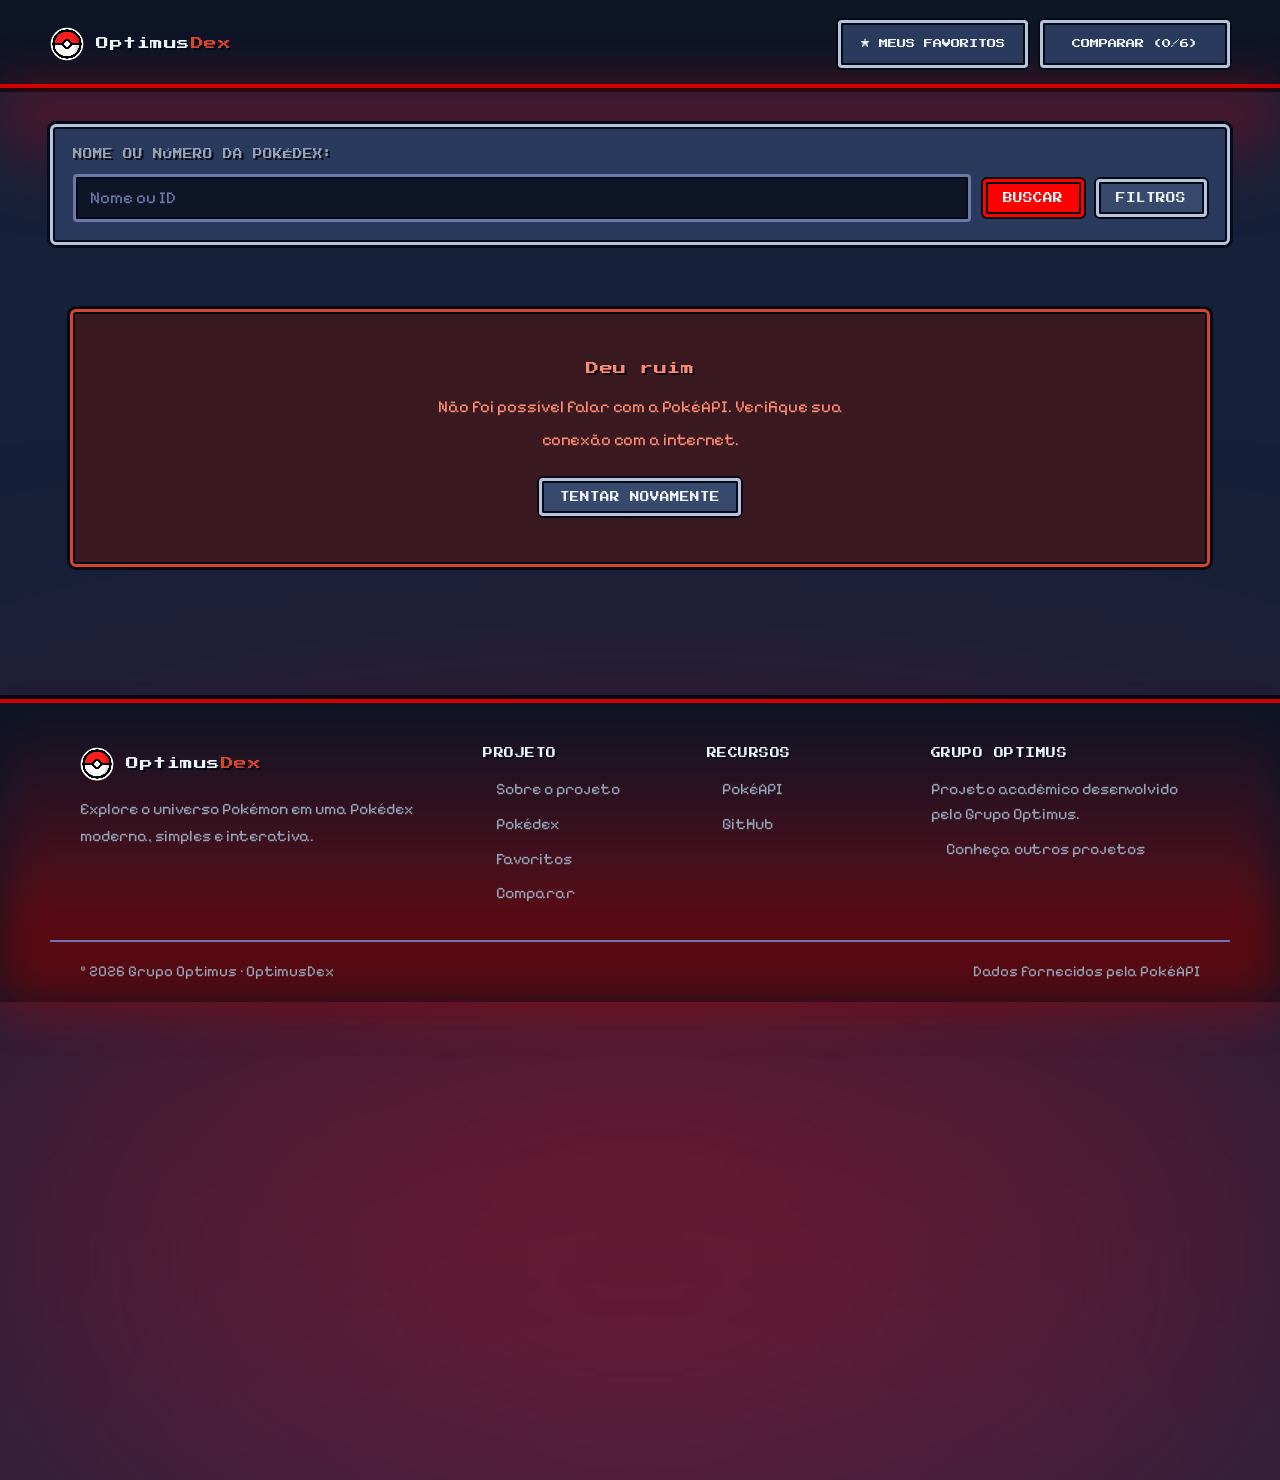
<file: Pokedex_Web_Pokemon_Browsing-main/index.html>
<!DOCTYPE html>
<!-- Tela 1. Lista (RF001) e busca (RF002).
     Agora o HTML e so a casca vazia: quem enche e o JavaScript com dado da PokeAPI. -->
<html lang="pt-BR">
<head>
  <meta charset="UTF-8">
  <!-- Tela pequena nao quebra (RNF002). -->
  <meta name="viewport" content="width=device-width, initial-scale=1">
  <title>OptimusDex</title>

  <link rel="icon" href="img/pokeicon.png">
  <link rel="stylesheet" href="css/style.css">
</head>
<body>

  <!-- ================= TOPO ================= -->
  <header>
    <h1>
      <a class="marca" href="index.html" title="Voltar ao início">
        <img src="img/pokeicon.png" alt="" class="marca-icone">
        <span>Optimus<span>Dex</span></span>
      </a>
    </h1>
    <nav>
      <a href="favoritos.html">&#9733; Meus Favoritos</a>
      <a href="comparar.html" class="link-comparacao">Comparar (0/6)</a>
    </nav>
  </header>

  <hr>

  <!-- ================= BUSCA (RF002) ================= -->
  <!-- Form nao recarrega a pagina; o JS segura o submit e busca na API. -->
  <section>
    <form id="form-busca" role="search">
      <label for="busca">Nome ou número da Pokédex:</label>
      <div class="campo-busca">
        <input type="search" id="busca" name="q" placeholder="Nome ou ID">
        <button type="button" class="btn-limpar-busca"
                title="Limpar busca" aria-label="Limpar busca"></button>
      </div>
      <button type="submit">Buscar</button>
      <button type="button" id="btn-filtros"
              aria-expanded="false" aria-controls="painel-filtros">Filtros</button>
    </form>

    <!-- ================= FILTROS =================
         As opcoes nascem no JS a partir dos dicionarios, senao seria
         escrever 31 botoes na mao e ainda deixar eles fora de sincronia. -->
    <div id="painel-filtros" hidden>

      <fieldset>
        <legend>Tipo</legend>
        <div class="chips" id="filtro-tipos"></div>
      </fieldset>

      <fieldset>
        <legend>Região</legend>
        <div class="chips" id="filtro-regioes"></div>
      </fieldset>

      <fieldset>
        <legend>Categoria</legend>
        <div class="chips" id="filtro-categorias"></div>
      </fieldset>

      <p id="aviso-filtro" hidden>
        Mega e Gigantamax são formas alternativas: elas não entram no filtro de região.
      </p>

      <div class="filtros-acoes">
        <button type="button" id="btn-limpar-filtros">Limpar</button>
        <button type="button" id="btn-aplicar-filtros">Aplicar</button>
      </div>

    </div>
  </section>

  <hr>

  <main>

    <!-- A requisicao ainda esta em andamento. -->
    <p id="estado-carregando">Carregando Pokémons…</p>

    <!-- Deu ruim na PokeAPI (RF007). Mensagem + botao de tentar de novo. -->
    <section id="estado-erro" hidden>
      <h2>Deu ruim</h2>
      <p id="mensagem-erro">Não foi possível carregar os Pokémons.</p>
      <button type="button" id="btn-tentar">Tentar novamente</button>
    </section>

    <!-- Buscou e nao achou nada. -->
    <p id="sem-resultado" hidden>Nenhum Pokémon encontrado com esse nome ou número.</p>

    <!-- Aqui o JS monta os cards (numero, nome, imagem, tipo). -->
    <ul id="lista-pokemons" hidden></ul>

    <!-- ================= PAGINACAO (RF001) ================= -->
    <!-- Pokemon e mil. Mostra 20 por vez. -->
    <nav id="paginacao" aria-label="Paginação" hidden>
      <button type="button" id="btn-anterior">&#9664; Anterior</button>
      <span id="info-pagina"></span>
      <button type="button" id="btn-proxima">Próxima &#9654;</button>
    </nav>

  </main>

  <hr>

  <footer class="site-footer">
    <div class="footer-container">

        <div class="footer-brand">
            <div class="footer-logo">
              <img src="img/pokeicon.png" alt="" class="marca-icone">
              <span>Optimus<span>Dex</span></span>
          </div>

            <p>
                Explore o universo Pokémon em uma Pokédex moderna,
                simples e interativa.
            </p>
        </div>

        <div class="footer-section">
            <h3>Projeto</h3>
            <a href="sobre-projeto.html">Sobre o projeto</a>
            <a href="index.html">Pokédex</a>
            <a href="favoritos.html">Favoritos</a>
            <a href="comparar.html">Comparar</a>
        </div>

        <div class="footer-section">
            <h3>Recursos</h3>
            <a href="https://pokeapi.co/" target="_blank" rel="noopener noreferrer">
                PokéAPI
            </a>
            <a href="https://github.com/grupo-optimus/Pokedex_Web_Pokemon_Browsing" target="_blank" rel="noopener noreferrer">
                GitHub
            </a>
        </div>

        <div class="footer-section">
            <h3>Grupo Optimus</h3>
            <p>Projeto acadêmico desenvolvido pelo Grupo Optimus.</p>
            <a href="https://grupo-optimus.github.io/" target="_blank" rel="noopener noreferrer">
                Conheça outros projetos
            </a>
        </div>

    </div>

    <div class="footer-bottom">
        <p>
            © 2026 Grupo Optimus · OptimusDex
        </p>

        <p>
            Dados fornecidos pela
            <a href="https://pokeapi.co/" target="_blank" rel="noopener noreferrer">PokéAPI</a>
        </p>
    </div>
  </footer>

  <!-- ================= SCRIPTS ================
       Ordem importa. Dicionarios e API primeiro, controlador da tela por ultimo. -->
  <script src="js/traducoes.js"></script>
  <script src="js/dados-filtro.js"></script>
  <script src="js/api.js"></script>
  <script src="js/favoritos.js"></script>
  <script src="js/comparacao.js"></script>
  <script src="js/ui.js"></script>
  <script src="js/pagina-lista.js"></script>
</body>
</html>
</file>
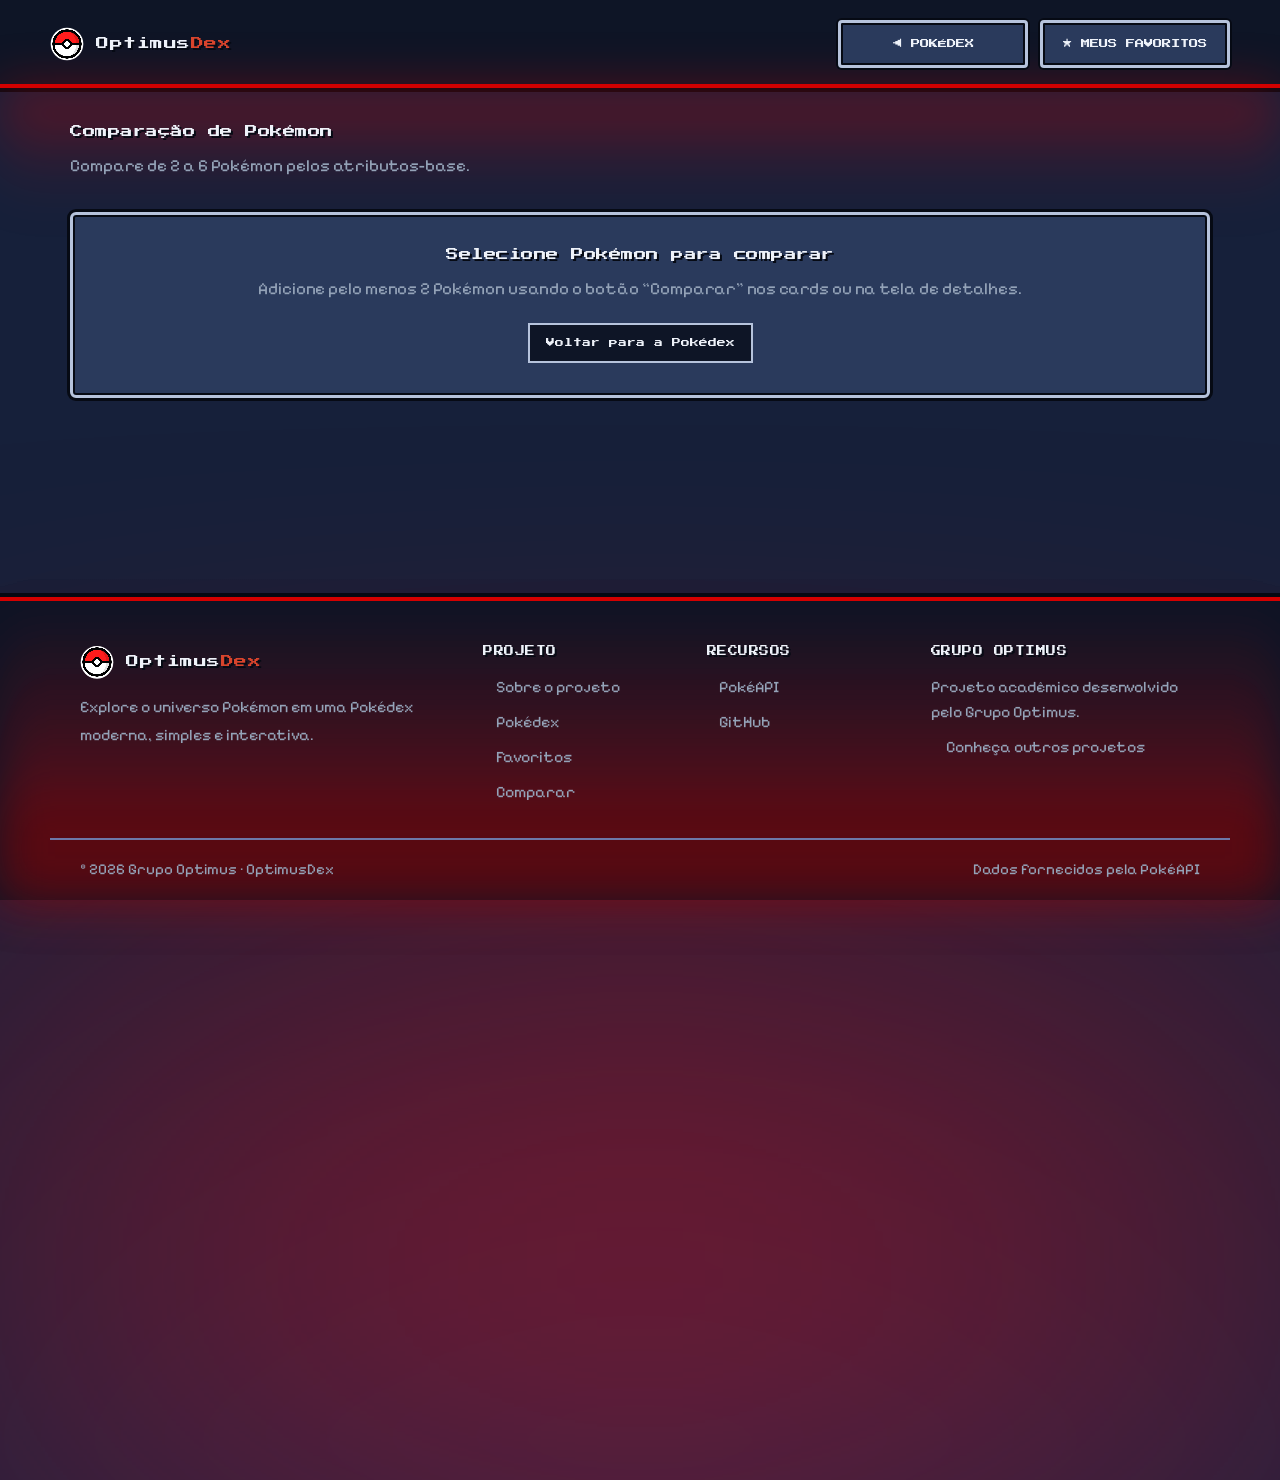
<file: Pokedex_Web_Pokemon_Browsing-main/comparar.html>
<!DOCTYPE html>
<html lang="pt-BR">
<head>
  <meta charset="UTF-8">
  <meta name="viewport" content="width=device-width, initial-scale=1">
  <title>Comparar Pokémon — OptimusDex</title>
  <link rel="icon" href="img/pokeicon.png">
  <link rel="stylesheet" href="css/style.css">
</head>
<body>
  <header>
    <h1>
      <a class="marca" href="index.html" title="Voltar ao início">
        <img src="img/pokeicon.png" alt="" class="marca-icone">
        <span>Optimus<span>Dex</span></span>
      </a>
    </h1>
    <nav>
      <a href="index.html" id="btn-voltar">&#9664; Pokédex</a>
      <a href="favoritos.html">&#9733; Meus Favoritos</a>
    </nav>
  </header>

  <main>
    <section class="cabecalho-comparacao">
      <div>
        <h2>Comparação de Pokémon</h2>
        <p>Compare de 2 a 6 Pokémon pelos atributos-base.</p>
      </div>
      <button type="button" id="btn-limpar-comparacao">Limpar comparação</button>
    </section>

    <p id="estado-carregando-comparacao" hidden>Carregando comparação…</p>

    <section id="estado-erro-comparacao" hidden>
      <h2>Deu ruim</h2>
      <p id="mensagem-erro-comparacao">Não foi possível carregar a comparação.</p>
    </section>

    <section id="estado-vazio-comparacao" class="estado-comparacao-vazio">
      <h2>Selecione Pokémon para comparar</h2>
      <p>Adicione pelo menos 2 Pokémon usando o botão “Comparar” nos cards ou na tela de detalhes.</p>
      <a class="botao-comparacao-link" href="index.html">Voltar para a Pokédex</a>
    </section>

    <section id="tabela-comparacao" class="tabela-comparacao" hidden aria-labelledby="titulo-tabela-comparacao">
      <h2 id="titulo-tabela-comparacao">Atributos-base</h2>
      <div class="tabela-comparacao-scroll">
        <table>
          <thead>
            <tr id="cabecalho-comparacao"></tr>
          </thead>
          <tbody id="corpo-comparacao"></tbody>
        </table>
      </div>
    </section>
  </main>

  <footer class="site-footer">
    <div class="footer-container">
      <div class="footer-brand">
        <div class="footer-logo">
          <img src="img/pokeicon.png" alt="" class="marca-icone">
          <span>Optimus<span>Dex</span></span>
        </div>
        <p>Explore o universo Pokémon em uma Pokédex moderna, simples e interativa.</p>
      </div>
      <div class="footer-section">
        <h3>Projeto</h3>
        <a href="sobre-projeto.html">Sobre o projeto</a>
        <a href="index.html">Pokédex</a>
        <a href="favoritos.html">Favoritos</a>
        <a href="comparar.html">Comparar</a>
      </div>
      <div class="footer-section">
        <h3>Recursos</h3>
        <a href="https://pokeapi.co/" target="_blank" rel="noopener noreferrer">PokéAPI</a>
        <a href="https://github.com/grupo-optimus/Pokedex_Web_Pokemon_Browsing" target="_blank" rel="noopener noreferrer">GitHub</a>
      </div>
      <div class="footer-section">
        <h3>Grupo Optimus</h3>
        <p>Projeto acadêmico desenvolvido pelo Grupo Optimus.</p>
        <a href="https://grupo-optimus.github.io/" target="_blank" rel="noopener noreferrer">
          Conheça outros projetos
        </a>
      </div>
    </div>
    <div class="footer-bottom">
      <p>© 2026 Grupo Optimus · OptimusDex</p>
      <p>Dados fornecidos pela <a href="https://pokeapi.co/" target="_blank" rel="noopener noreferrer">PokéAPI</a></p>
    </div>
  </footer>

  <script src="js/traducoes.js"></script>
  <script src="js/api.js"></script>
  <script src="js/favoritos.js"></script>
  <script src="js/comparacao.js"></script>
  <script src="js/ui.js"></script>
  <script src="js/pagina-comparacao.js"></script>
</body>
</html>
</file>
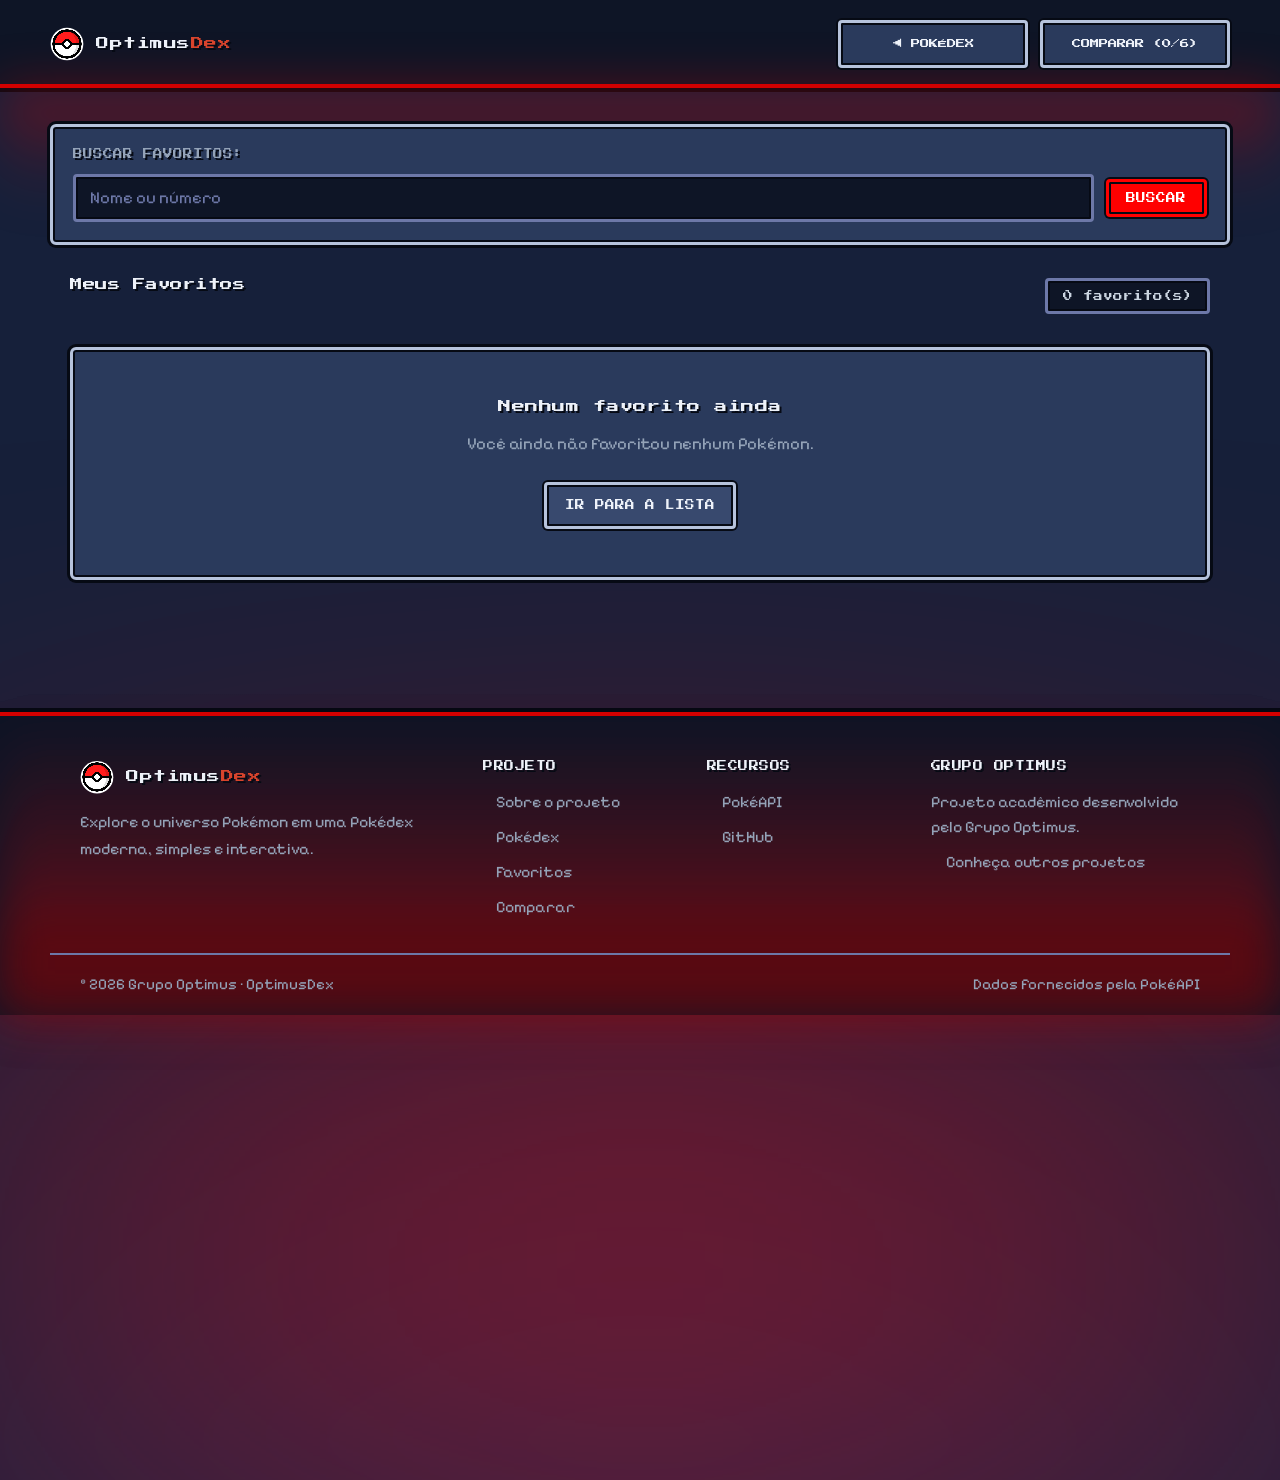
<file: Pokedex_Web_Pokemon_Browsing-main/favoritos.html>
<!DOCTYPE html>
<!-- Tela 3. Pokemon guardados (RF006).
     Aqui NAO chama PokeAPI: tudo ja esta salvo no localStorage (RF005/RNF001). -->
<html lang="pt-BR">
<head>
  <meta charset="UTF-8">
  <meta name="viewport" content="width=device-width, initial-scale=1">
  <title>Meus Favoritos</title>
  
  <link rel="icon" href="img/pokeicon.png">
  <link rel="stylesheet" href="css/style.css">
</head>
<body>

  <header>
    <h1>
      <a class="marca" href="index.html" title="Voltar ao início">
        <img src="img/pokeicon.png" alt="" class="marca-icone">
        <span>Optimus<span>Dex</span></span>
      </a>
    </h1>
    <nav>
      <a href="index.html" id="btn-voltar">&#9664; Pokédex</a>
      <a href="comparar.html" class="link-comparacao">Comparar (0/6)</a>
    </nav>
  </header>

  <hr>

  <!-- Filtra na lista que ja esta salva, sem sair pra rede. -->
  <section>
    <form id="form-busca-fav" role="search">
      <label for="buscaFav">Buscar favoritos:</label>
      <div class="campo-busca">
        <input type="search" id="buscaFav" name="q" placeholder="Nome ou número">
        <button type="button" class="btn-limpar-busca"
                title="Limpar busca" aria-label="Limpar busca"></button>
      </div>
      <button type="submit"> Buscar</button>
    </form>
  </section>

  <hr>

  <main>

    <div class="cabecalho-pagina-favoritos">
      <h2 class="titulo-pagina">Meus Favoritos</h2>
      <p id="contador"></p>
    </div>

    <!-- Cards nascem no JS, cada um com botao de remover (RF004). -->
    <ul id="lista-favoritos" hidden></ul>

    <!-- Nenhum favorito guardado (RF006). -->
    <section id="estado-vazio" hidden>
      <h2>Nenhum favorito ainda</h2>
      <p>Você ainda não favoritou nenhum Pokémon.</p>
      <a href="index.html">Ir para a lista</a>
    </section>

    <!-- Tem favorito, mas a busca nao achou nenhum. -->
    <p id="sem-resultado" hidden>Nenhum favorito com esse nome ou número.</p>

  </main>

  <hr>

  <footer class="site-footer">
    <div class="footer-container">

        <div class="footer-brand">
            <div class="footer-logo">
                <img src="img/pokeicon.png" alt="" class="marca-icone">
                <span>Optimus<span>Dex</span></span>
            </div>

            <p>
                Explore o universo Pokémon em uma Pokédex moderna,
                simples e interativa.
            </p>
        </div>

        <div class="footer-section">
            <h3>Projeto</h3>
            <a href="sobre-projeto.html">Sobre o projeto</a>
            <a href="index.html">Pokédex</a>
            <a href="favoritos.html">Favoritos</a>
            <a href="comparar.html">Comparar</a>
        </div>

        <div class="footer-section">
            <h3>Recursos</h3>
            <a href="https://pokeapi.co/" target="_blank" rel="noopener noreferrer">
                PokéAPI
            </a>
            <a href="https://github.com/grupo-optimus/Pokedex_Web_Pokemon_Browsing" target="_blank" rel="noopener noreferrer">
                GitHub
            </a>
        </div>

        <div class="footer-section">
            <h3>Grupo Optimus</h3>
            <p>Projeto acadêmico desenvolvido pelo Grupo Optimus.</p>
            <a href="https://grupo-optimus.github.io/" target="_blank" rel="noopener noreferrer">
                Conheça outros projetos
            </a>
        </div>

    </div>

    <div class="footer-bottom">
        <p>
            © 2026 Grupo Optimus · OptimusDex
        </p>

        <p>
            Dados fornecidos pela
            <a href="https://pokeapi.co/" target="_blank" rel="noopener noreferrer">PokéAPI</a>
        </p>
    </div>
  </footer>

  <!-- Aqui nao precisa do api.js, mas precisa do tradutor (normalizarTexto). -->
  <script src="js/traducoes.js"></script>
  <script src="js/favoritos.js"></script>
  <script src="js/comparacao.js"></script>
  <script src="js/ui.js"></script>
  <script src="js/pagina-favoritos.js"></script>
</body>
</html>
</file>
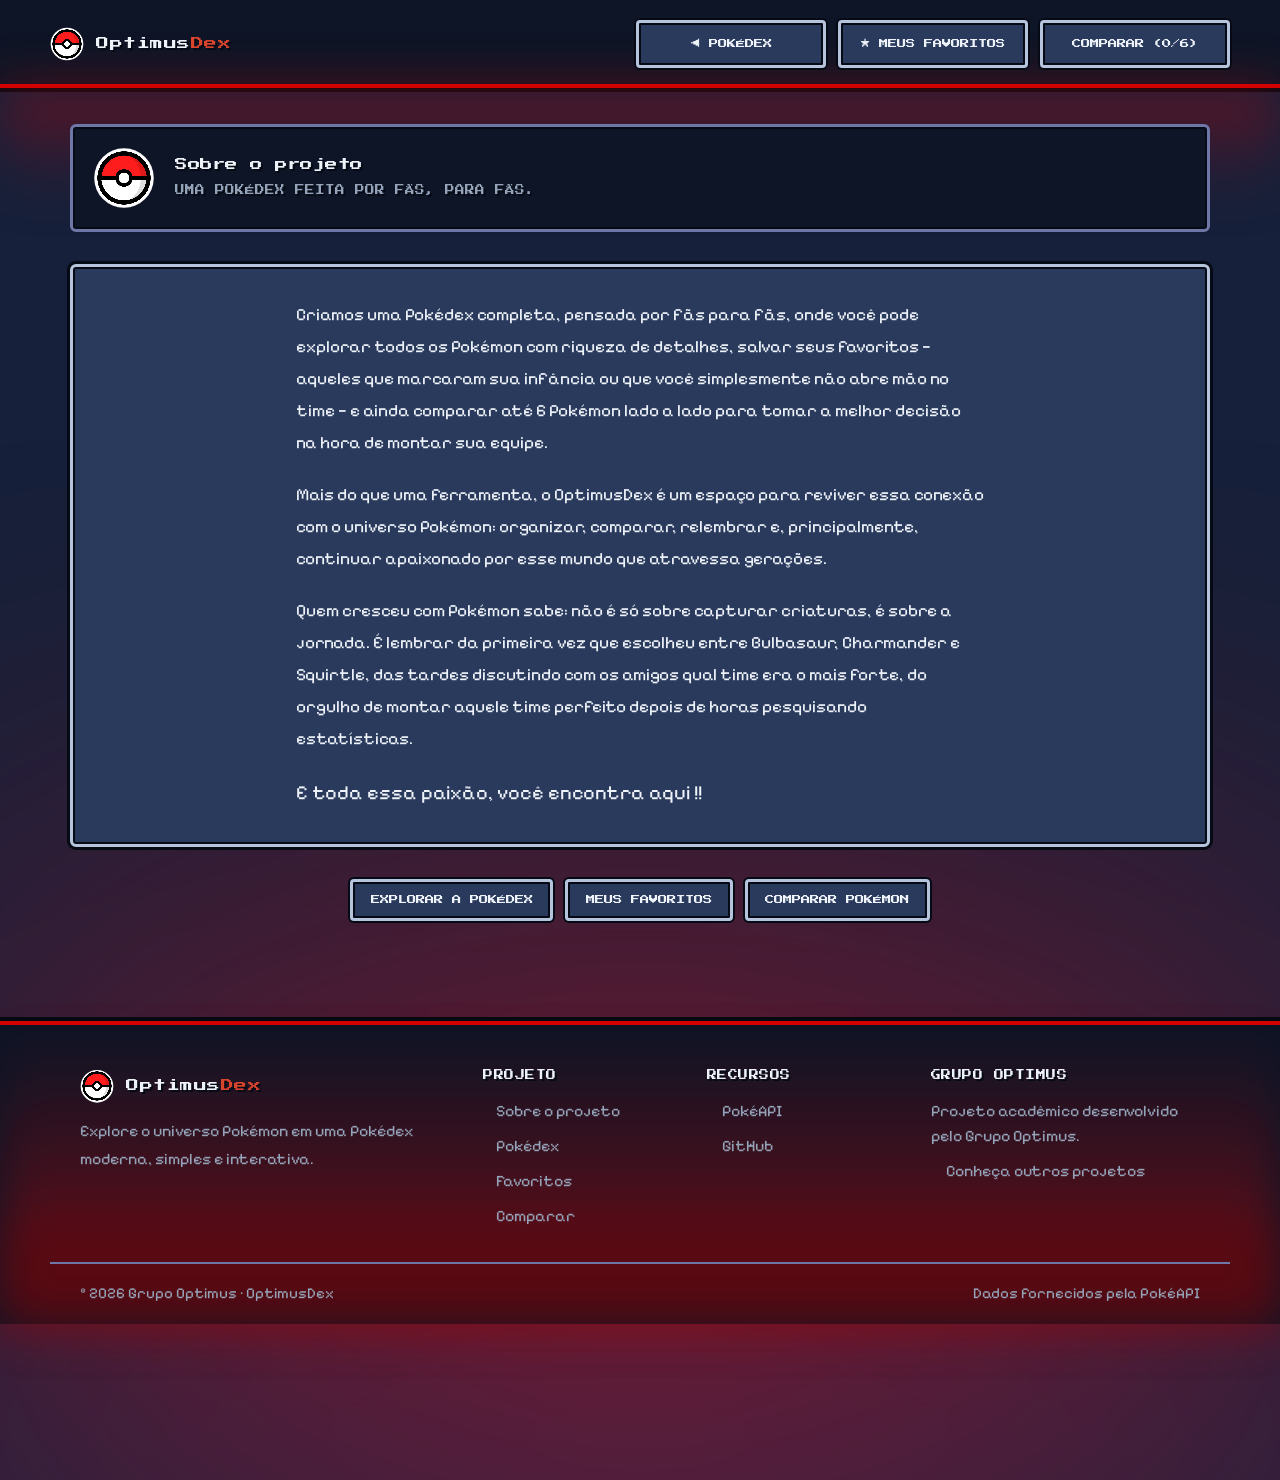
<file: Pokedex_Web_Pokemon_Browsing-main/sobre-projeto.html>
<!DOCTYPE html>
<!-- Tela 5. Sobre o projeto.
     Pagina estatica: nao chama PokeAPI nem localStorage de Pokemon.
     O unico JS aqui e o que acende o contador da comparacao no topo. -->
<html lang="pt-BR">
<head>
  <meta charset="UTF-8">
  <meta name="viewport" content="width=device-width, initial-scale=1">
  <title>Sobre o projeto — OptimusDex</title>

  <meta name="description"
        content="O OptimusDex é uma Pokédex feita por fãs para fãs: explore, favorite e compare até 6 Pokémon lado a lado.">

  <link rel="icon" href="img/pokeicon.png">
  <link rel="stylesheet" href="css/style.css">
</head>
<body>

  <!-- ================= TOPO ================= -->
  <header>
    <h1>
      <a class="marca" href="index.html" title="Voltar ao início">
        <img src="img/pokeicon.png" alt="" class="marca-icone">
        <span>Optimus<span>Dex</span></span>
      </a>
    </h1>
    <nav>
      <a href="index.html" id="btn-voltar">&#9664; Pokédex</a>
      <a href="favoritos.html">&#9733; Meus Favoritos</a>
      <a href="comparar.html" class="link-comparacao">Comparar (0/6)</a>
    </nav>
  </header>

  <hr>

  <main>

    <section class="sobre-capa">
      <img src="img/pokeicon.png" alt="" class="sobre-capa-icone">
      <div>
        <h2 class="titulo-pagina">Sobre o projeto</h2>
        <p class="sobre-linha-fina">Uma Pokédex feita por fãs, para fãs.</p>
      </div>
    </section>

    <article class="sobre-texto">

      <p>
        Criamos uma Pokédex completa, pensada por fãs para fãs, onde você pode
        explorar todos os Pokémon com riqueza de detalhes, salvar seus favoritos
        — aqueles que marcaram sua infância ou que você simplesmente não abre mão
        no time — e ainda comparar até 6 Pokémon lado a lado para tomar a melhor
        decisão na hora de montar sua equipe.
      </p>

      <p>
        Mais do que uma ferramenta, o OptimusDex é um espaço para reviver essa
        conexão com o universo Pokémon: organizar, comparar, relembrar e,
        principalmente, continuar apaixonado por esse mundo que atravessa gerações.
      </p>

      <p>
        Quem cresceu com Pokémon sabe: não é só sobre capturar criaturas, é sobre
        a jornada. É lembrar da primeira vez que escolheu entre Bulbasaur,
        Charmander e Squirtle, das tardes discutindo com os amigos qual time era o
        mais forte, do orgulho de montar aquele time perfeito depois de horas
        pesquisando estatísticas.
      </p>

      <p class="sobre-destaque">E toda essa paixão, você encontra aqui !!</p>

    </article>

    <!-- Atalhos: a pagina termina apontando pras tres telas que o texto cita. -->
    <nav class="sobre-atalhos" aria-label="Atalhos do projeto">
      <a href="index.html">Explorar a Pokédex</a>
      <a href="favoritos.html">Meus Favoritos</a>
      <a href="comparar.html">Comparar Pokémon</a>
    </nav>

  </main>

  <hr>

  <footer class="site-footer">
    <div class="footer-container">

        <div class="footer-brand">
            <div class="footer-logo">
              <img src="img/pokeicon.png" alt="" class="marca-icone">
              <span>Optimus<span>Dex</span></span>
          </div>

            <p>
                Explore o universo Pokémon em uma Pokédex moderna,
                simples e interativa.
            </p>
        </div>

        <div class="footer-section">
            <h3>Projeto</h3>
            <a href="sobre-projeto.html" aria-current="page">Sobre o projeto</a>
            <a href="index.html">Pokédex</a>
            <a href="favoritos.html">Favoritos</a>
            <a href="comparar.html">Comparar</a>
        </div>

        <div class="footer-section">
            <h3>Recursos</h3>
            <a href="https://pokeapi.co/" target="_blank" rel="noopener noreferrer">
                PokéAPI
            </a>
            <a href="https://github.com/grupo-optimus/Pokedex_Web_Pokemon_Browsing" target="_blank" rel="noopener noreferrer">
                GitHub
            </a>
        </div>

        <div class="footer-section">
            <h3>Grupo Optimus</h3>
            <p>Projeto acadêmico desenvolvido pelo Grupo Optimus.</p>
            <a href="https://grupo-optimus.github.io/" target="_blank" rel="noopener noreferrer">
                Conheça outros projetos
            </a>
        </div>

    </div>

    <div class="footer-bottom">
        <p>
            © 2026 Grupo Optimus · OptimusDex
        </p>

        <p>
            Dados fornecidos pela
            <a href="https://pokeapi.co/" target="_blank" rel="noopener noreferrer">PokéAPI</a>
        </p>
    </div>
  </footer>

  <!-- Sem api.js: esta tela nao busca nada na rede.
       comparacao.js + ui.js so pra manter o contador do topo igual ao das outras. -->
  <script src="js/comparacao.js"></script>
  <script src="js/ui.js"></script>
  <script src="js/pagina-sobre.js"></script>
</body>
</html>
</file>
<file: Pokedex_Web_Pokemon_Browsing-main/css/style.css>
/* ==========================================================================
   01. FONTES
   Tema: identidade visual da Pokédex — fontes do projeto
   ========================================================================== */

@import url('https://fonts.googleapis.com/css2?family=Press+Start+2P&family=Pixelify+Sans:wght@400..700&display=swap');


/* ==========================================================================
   02. VARIÁVEIS
   Cores, fontes, espaços e tamanhos
   ========================================================================== */

:root {
  --fonte-pixel: 'Press Start 2P', 'Courier New', monospace;
  --fonte-texto: 'Pixelify Sans', 'Trebuchet MS', Verdana, sans-serif;

  --fundo: #16203a;
  --painel: #2a3a5c;          
  --painel-alto: #38496e;
  --tela: #0e1526;            

  --moldura-luz: #b6c3dc;
  --moldura-luz-2: #6d78a8;
  --moldura-tinta: #060a14;

  --fire: #d8442c;
  --fire-claro: #ec5c42;

  --favorito: #f5c542;
  --favorito-claro: #ffd869;

  --vermelho: #ff0000;
  --vermelho-claro: #ff3b3b;
  --chassi: #d40000;        

  --realce: #ffffff;

  --texto: #eef2f9;
  --texto-suave: #94a3b8;
  --texto-tinta: #0b1020;

  --cinza: #cbd5e1;
  
  --barra-alta: #40d14b;
  --barra-media: #f7d23b;
  --barra-baixa: #ee4b34;

  --erro: #ff8a72;
  --erro-fundo: #3a1a20;
  --erro-moldura: #d8442c;

  --r: 6px;
  --r-sm: 4px;

  --espaco-xs: .5rem;
  --espaco-sm: .75rem;
  --espaco-md: 1.25rem;
  --espaco-lg: 2rem;
  --espaco-xl: 3rem;

  --transicao: all .12s steps(3, end);
}


/* ==========================================================================
   03. RESET
   Normalização dos elementos
   ========================================================================== */

*,
*::before,
*::after {
  box-sizing: border-box;
  margin: 0;
  padding: 0;
}

[hidden] {
  display: none !important;
}

hr {
  display: none;
}


/* ==========================================================================
   04. BASE
   Corpo, títulos, links, imagens e títulos de página
   ========================================================================== */

body {
  font-family: var(--fonte-texto);
  background-color: var(--fundo);
  color: var(--texto);
  font-size: 17px;
  line-height: 1.55;
  min-height: 100vh;
  display: flex;
  flex-direction: column;
}

main {
  flex: 1;
  width: 100%;
  max-width: 1180px;
  margin: 0 auto;
  padding: 0 var(--espaco-md) var(--espaco-xl);
}

h1, h2, h3 {
  font-family: var(--fonte-pixel);
  font-weight: 400;
  line-height: 1.4;
  letter-spacing: .5px;
}

h1 {
  font-size: .8rem;
  color: var(--texto);
  text-shadow: 2px 2px 0 var(--moldura-tinta);
}

h2 {
  font-size: .78rem;
  color: var(--texto);
  text-shadow: 2px 2px 0 var(--moldura-tinta);
  margin-bottom: var(--espaco-sm);
}

h3 {
  font-size: .68rem;
  color: var(--texto);
}

a {
  color: inherit;
  text-decoration: none;
}

:focus-visible {
  outline: 3px solid var(--realce);
  outline-offset: 3px;
}

::selection {
  background: var(--realce);
  color: var(--texto-tinta);
}

img {
  image-rendering: crisp-edges;
  image-rendering: pixelated;
}

.titulo-pagina {
  margin-bottom: var(--espaco-md);
}

.cabecalho-pagina-favoritos {
  display: flex;
  align-items: center;
  justify-content: space-between;
  gap: var(--espaco-md);
  margin-bottom: var(--espaco-md);
}


/* ==========================================================================
   05. MOLDURAS
   Caixas e painéis principais
   ========================================================================== */

#lista-pokemons > li > article,
#lista-favoritos > li > article,
#conteudo,
#estado-carregando,
#estado-erro,
#estado-vazio,
#sem-resultado,
#form-busca,
#form-busca-fav {
  background: var(--painel);
  border: 3px solid var(--moldura-luz);
  border-radius: var(--r);

  box-shadow:
    inset 0 0 0 2px var(--moldura-tinta),
    0 0 0 3px var(--moldura-tinta);
}


/* ==========================================================================
   06. HEADER
   Marca, navegação e contador
   ========================================================================== */


header {
  position: sticky;
  top: 0;
  z-index: 1000;
  isolation: isolate;

  display: flex;
  align-items: center;
  flex-wrap: wrap;
  gap: var(--espaco-md);

  background: var(--tela);
  color: var(--texto);
  padding: var(--espaco-md) max(var(--espaco-md), calc((100vw - 1180px) / 2));
  margin-bottom: var(--espaco-lg);

  border-bottom: 4px solid var(--moldura-tinta);

  /* Linha vermelha do cabeçalho */
  box-shadow: inset 0 -6px 0 -2px var(--chassi);
}

/* Aura vermelha abaixo do cabeçalho */
header::after {
  content: "";
  position: absolute;

  top: 100%;
  left: 0;

  width: 100%;
  height: 120px;

  background: linear-gradient(
    to bottom,
    rgba(212, 0, 0, 0.45) 0%,
    rgba(212, 0, 0, 0.20) 35%,
    rgba(212, 0, 0, 0.07) 65%,
    transparent 100%
  );

  filter: blur(25px);

  pointer-events: none;
  z-index: 0;
}

/* Mantém os elementos do cabeçalho acima do efeito */
header > * {
  position: relative;
  z-index: 1;
}


body::after {
  content: "";
  position: absolute;

  top: 100%;
  left: 0;
  margin-top: 180px;;

  width: 100%;
  height: 400px;

  background: linear-gradient(
    to bottom,
    rgba(255, 2, 2, 0.801) 80%,
    rgba(0, 68, 255, 0.719) 50%,
    rgba(107, 115, 230, 0.979) 95%,
    transparent 100%
  );

  filter: blur(250px);

  pointer-events: none;
  z-index: 0;
}

body > * {
  position: relative;
  z-index: 1;
}

.marca,
.footer-logo {
  display: flex;
  align-items: center;
  gap: 12px;
  font-family: var(--fonte-pixel);
  font-size: .8rem;
  font-weight: 400;
  letter-spacing: .5px;
  text-transform: none;
  color: var(--texto);
  text-shadow: 2px 2px 0 var(--moldura-tinta);
}

.marca span span,
.footer-logo span:last-child span {
  color: var(--fire);
}

.marca-icone {
  width: 34px;
  height: 34px;
  flex: none;
  object-fit: contain;
  border-radius: 50%;
  clip-path: circle(48%);
}

a.marca {
  transition: var(--transicao);
}

a.marca:hover {
  color: var(--realce);
}

header h1 {
  margin-right: auto;
}

header nav {
  display: flex;
  flex-wrap: wrap;
  gap: var(--espaco-sm);
}

/* Estrela do link Meus Favoritos */
.icone-estrela {
  display: inline-block;
  font-family: var(--fonte-texto);
  font-size: 1.5em;
  line-height: 0;
  vertical-align: -2px;
  margin-right: .3rem;
}

header nav a {
  width: 190px;
  min-width: 190px;
  height: 48px;
  padding: 0 1rem;
  display: inline-flex;
  align-items: center;
  justify-content: center;
  gap: var(--espaco-xs);
  flex: 0 0 190px;

  background: var(--painel);
  color: var(--texto);
  border: 3px solid var(--moldura-luz);
  border-radius: var(--r-sm);
  box-shadow:
    inset 0 0 0 2px var(--moldura-tinta),
    0 0 0 2px var(--moldura-tinta);
  font-family: var(--fonte-pixel);
  font-size: .58rem;
  line-height: 1.2;
  text-align: center;
  text-transform: uppercase;
  white-space: nowrap;
  transition: var(--transicao);
}

header nav a:hover {
  background: var(--painel-alto);
  border-color: var(--realce);
}

header nav a:active {
  background: var(--realce);
  color: var(--texto-tinta);
}

#contador {
  font-family: var(--fonte-pixel);
  font-size: .6rem;
  color: var(--cinza);
  background: var(--tela);
  padding: .5rem .9rem;
  border: 3px solid var(--moldura-luz-2);
  border-radius: var(--r-sm);
  box-shadow: inset 0 0 0 2px var(--moldura-tinta);
}


/* ==========================================================================
   07. BUSCA
   Formulário de pesquisa e botão de limpar
   ========================================================================== */

body > section {
  padding: 0 var(--espaco-md);
}

#form-busca,
#form-busca-fav {
  max-width: 1180px;
  margin: 0 auto var(--espaco-lg);
  padding: var(--espaco-md);
  display: flex;
  flex-wrap: wrap;
  gap: var(--espaco-sm);
  align-items: center;
}

#form-busca label,
#form-busca-fav label {
  width: 100%;
  font-family: var(--fonte-pixel);
  font-size: .6rem;
  color: var(--texto-suave);
  text-transform: uppercase;
  text-shadow: 2px 2px 0 var(--moldura-tinta);
}

input[type="search"] {
  flex: 1;
  min-width: 240px;
  padding: .7rem .9rem;
  font-family: var(--fonte-texto);
  font-size: 1.05rem;
  color: var(--texto);
  background: var(--tela);
  border: 3px solid var(--moldura-luz-2);
  border-radius: var(--r-sm);
  box-shadow: inset 0 0 0 2px var(--moldura-tinta);
  transition: var(--transicao);
}

input[type="search"]::placeholder {
  color: var(--moldura-luz-2);
}

input[type="search"]:focus {
  outline: none;
  border-color: var(--realce);
  box-shadow: inset 0 0 0 2px var(--moldura-tinta);
}

/* --------------------------------------------------------------------------
   O X QUE LIMPA A BUSCA

   O input[type="search"] ganha um X de fabrica do navegador, cinza e
   arredondado, com a cara do sistema. Repintar ele nao da: assim que recebe
   -webkit-appearance: none, o Chrome colapsa o pseudo-elemento e ele para de
   desenhar qualquer coisa, ate um fundo solido. So da para esconder.

   Entao o nativo sai de cena aqui embaixo e o X que aparece na tela e o
   .btn-limpar-busca, um botao de verdade no HTML. De quebra, ele tambem
   existe no Firefox, que nunca desenhou X nenhum nesse campo.

   O desenho e um SVG inline numa grade de 7x7 quadradinhos, com
   shape-rendering: crispEdges para a borda nao ser suavizada. A caixa do
   desenho tem 14px, entao cada quadradinho cai em exatos 2px e sai crespo.
   -------------------------------------------------------------------------- */
input[type="search"]::-webkit-search-cancel-button {
  -webkit-appearance: none;
  appearance: none;
}

/* O campo e o X dividem a mesma caixa: o X fica por cima, encostado na borda. */
.campo-busca {
  position: relative;
  display: flex;
  flex: 1;
  min-width: 240px;
}

.campo-busca input[type="search"] {
  flex: 1;
  min-width: 0;
  padding-right: 2.5rem; /* o texto nao passa por baixo do X */
}

.btn-limpar-busca {
  position: absolute;
  right: 7px;
  top: 50%;
  transform: translateY(-50%);

  width: 28px;
  height: 28px;
  padding: 0;

  /* Zera a moldura pixelada que todo button do projeto tem: aqui o botao e
     so o desenho, sem caixa em volta. */
  background: url("data:image/svg+xml,%3Csvg xmlns='http://www.w3.org/2000/svg' viewBox='0 0 7 7' shape-rendering='crispEdges'%3E%3Cpath fill='%23d8442c' d='M0 0h1v1H0zM1 0h1v1H1zM5 0h1v1H5zM6 0h1v1H6zM0 1h1v1H0zM1 1h1v1H1zM2 1h1v1H2zM4 1h1v1H4zM5 1h1v1H5zM6 1h1v1H6zM1 2h1v1H1zM2 2h1v1H2zM3 2h1v1H3zM4 2h1v1H4zM5 2h1v1H5zM2 3h1v1H2zM3 3h1v1H3zM4 3h1v1H4zM1 4h1v1H1zM2 4h1v1H2zM3 4h1v1H3zM4 4h1v1H4zM5 4h1v1H5zM0 5h1v1H0zM1 5h1v1H1zM2 5h1v1H2zM4 5h1v1H4zM5 5h1v1H5zM6 5h1v1H6zM0 6h1v1H0zM1 6h1v1H1zM5 6h1v1H5zM6 6h1v1H6z'/%3E%3C/svg%3E") center / 14px 14px no-repeat;
  border: none;
  border-radius: var(--r-sm);
  box-shadow: none;

  image-rendering: pixelated;
  cursor: pointer;
  transition: var(--transicao);
}

/* A setinha branca que nasce em todo button nao cabe num botao de 28px. */
.btn-limpar-busca::before {
  content: none;
}

/* Some quando o campo esta vazio. Quem decide e o :placeholder-shown, que so
   casa com campo vazio — assim nao ha estado nenhum para o JS sincronizar, e
   funciona ate quando a tela preenche o campo sozinha (a lista restaura o
   termo que veio na URL sem disparar evento algum). */
.campo-busca input[type="search"]:placeholder-shown ~ .btn-limpar-busca {
  display: none;
}

.btn-limpar-busca:hover,
.btn-limpar-busca:focus-visible {
  background-image: url("data:image/svg+xml,%3Csvg xmlns='http://www.w3.org/2000/svg' viewBox='0 0 7 7' shape-rendering='crispEdges'%3E%3Cpath fill='%23ff3b3b' d='M0 0h1v1H0zM1 0h1v1H1zM5 0h1v1H5zM6 0h1v1H6zM0 1h1v1H0zM1 1h1v1H1zM2 1h1v1H2zM4 1h1v1H4zM5 1h1v1H5zM6 1h1v1H6zM1 2h1v1H1zM2 2h1v1H2zM3 2h1v1H3zM4 2h1v1H4zM5 2h1v1H5zM2 3h1v1H2zM3 3h1v1H3zM4 3h1v1H4zM1 4h1v1H1zM2 4h1v1H2zM3 4h1v1H3zM4 4h1v1H4zM5 4h1v1H5zM0 5h1v1H0zM1 5h1v1H1zM2 5h1v1H2zM4 5h1v1H4zM5 5h1v1H5zM6 5h1v1H6zM0 6h1v1H0zM1 6h1v1H1zM5 6h1v1H5zM6 6h1v1H6z'/%3E%3C/svg%3E");
  border-color: transparent;
}

/* Todo button do projeto afunda em branco no clique (button:active la
   embaixo). Num botao que e so um desenho, esse quadrado branco atras do X
   fica horrivel. O :not(:disabled) esta aqui so para empatar a especificidade
   daquela regra global e passar na frente dela — sem ele o branco volta.
   No lugar do quadrado, o X desce 1px, como tecla sendo apertada. */
.btn-limpar-busca:active:not(:disabled) {
  background-color: transparent;
  background-image: url("data:image/svg+xml,%3Csvg xmlns='http://www.w3.org/2000/svg' viewBox='0 0 7 7' shape-rendering='crispEdges'%3E%3Cpath fill='%23ff3b3b' d='M0 0h1v1H0zM1 0h1v1H1zM5 0h1v1H5zM6 0h1v1H6zM0 1h1v1H0zM1 1h1v1H1zM2 1h1v1H2zM4 1h1v1H4zM5 1h1v1H5zM6 1h1v1H6zM1 2h1v1H1zM2 2h1v1H2zM3 2h1v1H3zM4 2h1v1H4zM5 2h1v1H5zM2 3h1v1H2zM3 3h1v1H3zM4 3h1v1H4zM1 4h1v1H1zM2 4h1v1H2zM3 4h1v1H3zM4 4h1v1H4zM5 4h1v1H5zM0 5h1v1H0zM1 5h1v1H1zM2 5h1v1H2zM4 5h1v1H4zM5 5h1v1H5zM6 5h1v1H6zM0 6h1v1H0zM1 6h1v1H1zM5 6h1v1H5zM6 6h1v1H6z'/%3E%3C/svg%3E");
  transform: translateY(calc(-50% + 1px));
}


/* ==========================================================================
   08. BOTÕES
   Botão base, favorito, shiny e estrela dos cards
   ========================================================================== */

button {
  display: inline-flex;
  align-items: center;
  justify-content: center;
  gap: .4rem;
  padding: .7rem 1.1rem;

  font-family: var(--fonte-pixel);
  font-size: .6rem;
  text-transform: uppercase;
  color: var(--texto);

  background: var(--painel-alto);
  border: 3px solid var(--moldura-luz);
  border-radius: var(--r-sm);
  box-shadow:
    inset 0 0 0 2px var(--moldura-tinta),
    0 0 0 2px var(--moldura-tinta);

  cursor: pointer;
  position: relative;
  transition: var(--transicao);
}

button::before {
  content: '';
  position: absolute;
  left: 7px;
  top: 50%;
  margin-top: -4px;
  width: 0;
  height: 0;
  border-style: solid;
  border-width: 4px 0 4px 7px;
  border-color: transparent transparent transparent var(--realce);
  opacity: 0;
  transition: var(--transicao);
}

button:hover:not(:disabled)::before,
button:focus-visible:not(:disabled)::before {
  opacity: 1;
}

button:hover:not(:disabled) {
  border-color: var(--realce);
}

button:active:not(:disabled) {
  background: var(--realce);
  color: var(--texto-tinta);
}

button:disabled {
  background: var(--tela);
  border-color: var(--moldura-luz-2);
  color: var(--texto-suave);
  cursor: not-allowed;
  box-shadow: inset 0 0 0 2px var(--moldura-tinta), 0 0 0 2px var(--moldura-tinta);
}

#form-busca button[type="submit"],
#form-busca-fav button[type="submit"] {
  background: var(--vermelho);
  border-color: var(--vermelho);
  color: #fff;
}

#form-busca button[type="submit"]:hover:not(:disabled),
#form-busca-fav button[type="submit"]:hover:not(:disabled) {
  background: var(--vermelho-claro);
  border-color: var(--vermelho-claro);
  color: #fff;
}

#btn-favorito {
  width: 100%;
  padding: .9rem;
  font-size: .65rem;
}

#btn-favorito:hover:not(:disabled) {
  background: var(--favorito);
  border-color: var(--favorito);
  color: var(--texto-tinta);
}

#btn-favorito[aria-pressed="true"] {
  background: var(--favorito);
  border-color: var(--favorito);
  color: var(--texto-tinta);
}

#btn-favorito[aria-pressed="true"]:hover:not(:disabled) {
  background: var(--vermelho);
  border-color: var(--vermelho);
  color: #fff;
}

#btn-shiny {
  width: 100%;
  padding: .75rem;
  font-size: .58rem;
}

#btn-shiny[aria-pressed="true"] {
  background: var(--realce);
  border-color: var(--realce);
  color: var(--texto-tinta);
}

#btn-shiny[aria-pressed="true"]:hover:not(:disabled) {
  background: var(--realce);
  color: var(--texto-tinta);
}

.estrela-favorito {
  position: absolute;
  top: 6px;
  right: 6px;
  z-index: 2;

  width: 30px;
  height: 30px;
  padding: 0;
  border-width: 2px;
  border-radius: var(--r-sm);

  font-family: var(--fonte-texto);
  font-size: 1.15rem;
  line-height: 1;
  color: var(--texto-suave);
}

.estrela-favorito::before {
  content: none;
}

.estrela-favorito:hover:not(:disabled) {
  color: var(--realce);
}

.estrela-favorito[aria-pressed="true"] {
  background: var(--favorito);
  border-color: var(--favorito);
  color: var(--texto-tinta);
}

.estrela-favorito[aria-pressed="true"]:hover:not(:disabled) {
  background: var(--favorito-claro);
  border-color: var(--favorito-claro);
  color: var(--texto-tinta);
}


/* ==========================================================================
   09. FILTROS
   Painel de filtros e chips
   ========================================================================== */

#painel-filtros {
  max-width: 1180px;
  margin: calc(var(--espaco-lg) * -1 + var(--espaco-xs)) auto var(--espaco-lg);
  padding: var(--espaco-md);
  background: var(--painel);
  border: 3px solid var(--moldura-luz);
  border-radius: var(--r);
  box-shadow:
    inset 0 0 0 2px var(--moldura-tinta),
    0 0 0 3px var(--moldura-tinta);
  display: flex;
  flex-direction: column;
  gap: var(--espaco-md);
}

#painel-filtros fieldset {
  border: 0;
}

#painel-filtros legend {
  font-family: var(--fonte-pixel);
  font-size: .6rem;
  color: var(--texto-suave);
  text-transform: uppercase;
  margin-bottom: var(--espaco-xs);
}

.chips {
  display: flex;
  flex-wrap: wrap;
  gap: .4rem;
}

.chip {
  padding: .45rem .7rem;
  font-size: .52rem;
  border-width: 2px;
}

.chip::before {
  content: none;
}

#filtro-regioes .chip[aria-pressed="true"] {
  background: var(--realce);
  border-color: var(--realce);
  color: var(--texto-tinta);
}

#filtro-regioes .chip[aria-pressed="true"]:hover:not(:disabled) {
  background: var(--realce);
  color: var(--texto-tinta);
}

#filtro-tipos .chip,
#filtro-categorias .chip {
  color: var(--texto-tinta);
  filter: brightness(.72) saturate(.85);
}

#filtro-tipos .chip:hover:not(:disabled),
#filtro-categorias .chip:hover:not(:disabled) {
  color: var(--texto-tinta);
  filter: brightness(.9);
}

#filtro-tipos .chip[aria-pressed="true"],
#filtro-categorias .chip[aria-pressed="true"] {
  filter: none;
  box-shadow:
    0 0 0 2px var(--moldura-tinta),
    0 0 0 5px var(--realce);
}

#filtro-categorias .chip[data-valor="lendario"] { background: #d9a441; }
#filtro-categorias .chip[data-valor="mitico"]   { background: #b98ad6; }
#filtro-categorias .chip[data-valor="mega"]     { background: #5fc9b8; }
#filtro-categorias .chip[data-valor="gmax"]     { background: #e5666b; }

#aviso-filtro {
  font-family: var(--fonte-texto);
  font-size: .95rem;
  color: var(--texto-suave);
  border-left: 4px solid var(--fire);
  padding-left: var(--espaco-xs);
}

.filtros-acoes {
  display: flex;
  gap: var(--espaco-sm);
  justify-content: flex-end;
  border-top: 2px solid var(--moldura-luz-2);
  padding-top: var(--espaco-md);
}

#btn-aplicar-filtros {
  background: var(--fire);
  border-color: var(--fire);
  color: #fff;
}

#btn-aplicar-filtros:hover:not(:disabled) {
  background: var(--fire-claro);
  color: #fff;
}


/* ==========================================================================
   10. CARDS
   Lista de Pokémon e favoritos
   ========================================================================== */


#lista-pokemons,
#lista-favoritos {
  list-style: none;
  display: grid;
  grid-template-columns: repeat(auto-fill, minmax(215px, 1fr));
  gap: var(--espaco-lg) var(--espaco-md);
  margin-bottom: var(--espaco-xl);
}

#lista-pokemons > li > article,
#lista-favoritos > li > article {
  padding: var(--espaco-md) var(--espaco-sm) var(--espaco-sm);
  height: 100%;
  display: flex;
  flex-direction: column;
  align-items: center;
  gap: var(--espaco-xs);
  text-align: center;
  position: relative;
  transition: var(--transicao);
  transition:
  transform 1s ease,
  box-shadow 1s ease,
  border-color 1s ease;
}

#lista-pokemons > li > article::after,
#lista-favoritos > li > article::after {
  content: '';
  position: absolute;
  top: 9px;
  left: 9px;
  width: 14px;
  height: 14px;
  border-radius: 50%;
  background:
    radial-gradient(circle at 50% 50%,
      var(--painel) 0 2px, var(--moldura-tinta) 2px 4px, transparent 4px),
    linear-gradient(180deg,
      var(--fire) 0 calc(50% - 1px),
      var(--moldura-tinta) calc(50% - 1px) calc(50% + 1px),
      #e9edff calc(50% + 1px) 100%);
  box-shadow: 0 0 0 2px var(--moldura-tinta);
  opacity: .5;
  transition: var(--transicao);
}

#lista-pokemons > li > article:hover,
#lista-favoritos > li > article:hover {
  transform: translateY(-5px) scale(1.04);
  border-color: var(--realce);

  box-shadow:
    inset 0 0 0 2px var(--moldura-tinta),
    0 0 0 3px var(--moldura-tinta),
    0 12px 28px rgb(0, 0, 0),
    0 0 18px rgba(212, 0, 0, 0.507);

  z-index: 2;
}

#lista-pokemons > li > article:hover::after,
#lista-favoritos > li > article:hover::after {
  opacity: 1;
}

#lista-pokemons article a,
#lista-favoritos article a {
  display: flex;
  flex-direction: column;
  align-items: center;
  gap: var(--espaco-xs);
  width: 100%;
}



/* =========================================================
   GLOW DINÂMICO — COR DO PRIMEIRO TIPO DO POKÉMON
   ========================================================= */

#lista-pokemons > li > article {
  --glow-tipo: var(--moldura-luz-2);
}

/* Normal */
#lista-pokemons > li > article:has(.tipos [data-tipo="Normal"]:first-child) {
  --glow-tipo: #b9b98e;
}

/* Lutador */
#lista-pokemons > li > article:has(.tipos [data-tipo="Lutador"]:first-child) {
  --glow-tipo: #e0483f;
}

/* Voador */
#lista-pokemons > li > article:has(.tipos [data-tipo="Voador"]:first-child) {
  --glow-tipo: #b7a3f7;
}

/* Venenoso */
#lista-pokemons > li > article:has(.tipos [data-tipo="Venenoso"]:first-child) {
  --glow-tipo: #bf5cbd;
}

/* Terrestre */
#lista-pokemons > li > article:has(.tipos [data-tipo="Terrestre"]:first-child) {
  --glow-tipo: #e6c777;
}

/* Pedra */
#lista-pokemons > li > article:has(.tipos [data-tipo="Pedra"]:first-child) {
  --glow-tipo: #c5b04a;
}

/* Inseto */
#lista-pokemons > li > article:has(.tipos [data-tipo="Inseto"]:first-child) {
  --glow-tipo: #b9cc2c;
}

/* Fantasma */
#lista-pokemons > li > article:has(.tipos [data-tipo="Fantasma"]:first-child) {
  --glow-tipo: #8b6bb0;
}

/* Aço */
#lista-pokemons > li > article:has(.tipos [data-tipo="Aço"]:first-child) {
  --glow-tipo: #c3c3dc;
}

/* Fogo */
#lista-pokemons > li > article:has(.tipos [data-tipo="Fogo"]:first-child) {
  --glow-tipo: #f79241;
}

/* Água */
#lista-pokemons > li > article:has(.tipos [data-tipo="Água"]:first-child) {
  --glow-tipo: #74a0f5;
}

/* Grama */
#lista-pokemons > li > article:has(.tipos [data-tipo="Grama"]:first-child) {
  --glow-tipo: #86d156;
}

/* Elétrico */
#lista-pokemons > li > article:has(.tipos [data-tipo="Elétrico"]:first-child) {
  --glow-tipo: #ffdc3c;
}

/* Psíquico */
#lista-pokemons > li > article:has(.tipos [data-tipo="Psíquico"]:first-child) {
  --glow-tipo: #fd6a92;
}

/* Gelo */
#lista-pokemons > li > article:has(.tipos [data-tipo="Gelo"]:first-child) {
  --glow-tipo: #a7e6e3;
}

/* Dragão */
#lista-pokemons > li > article:has(.tipos [data-tipo="Dragão"]:first-child) {
  --glow-tipo: #8b5efd;
}

/* Sombrio */
#lista-pokemons > li > article:has(.tipos [data-tipo="Sombrio"]:first-child) {
  --glow-tipo: #9b7f66;
}

/* Fada */
#lista-pokemons > li > article:has(.tipos [data-tipo="Fada"]:first-child) {
  --glow-tipo: #eb9cc0;
}

/* Estelar — caso utilizado pelo projeto */
#lista-pokemons > li > article:has(.tipos [data-tipo="Estelar"]:first-child) {
  --glow-tipo: #5fc9b8;
}



#lista-pokemons article img,
#lista-favoritos article img {
  width: 146px;
  height: 146px;
  object-fit: contain;
  padding: 6px;
  background: var(--tela);
  border: 3px solid var(--moldura-luz-2);
  border-radius: var(--r-sm);
  box-shadow: inset 0 0 0 2px var(--moldura-tinta);
  transition: var(--transicao);
  transition:
    box-shadow .3s ease,
    border-color .3s ease;
}

#lista-pokemons article:hover img,
#lista-favoritos article:hover img {
  border-color: var(--realce);
  border-color: var(--glow-tipo);

  box-shadow:
    inset 0 0 0 2px var(--moldura-tinta),
    0 0 10px var(--glow-tipo),
    0 0 22px color-mix(
      in srgb,
      var(--glow-tipo) 70%,
      transparent
    );
}

#lista-pokemons h3,
#lista-favoritos h3 {
  display: flex;
  flex-direction: column;
  align-items: center;
  gap: .3rem;
  font-size: .68rem;
  line-height: 1.5;
  text-transform: capitalize;
  text-shadow: 2px 2px 0 var(--moldura-tinta);
}

.dex-numero {
  font-size: .58rem;
  color: var(--cinza);
}

.dex-nome {
  color: #fff;
}


/* ==========================================================================
   11. TIPOS
   Etiquetas coloridas
   ========================================================================== */

.tipos {
  display: flex;
  flex-wrap: wrap;
  gap: .35rem;
  justify-content: center;
  margin-top: auto;
  padding-top: var(--espaco-xs);
}

.tipo {
  font-family: var(--fonte-pixel);
  font-size: .52rem;
  text-transform: uppercase;
  color: var(--texto-tinta);
  background: #8a90a8;
  padding: .4rem .55rem;
  border-radius: 4px;
  box-shadow: 0 0 0 2px var(--moldura-tinta);
  white-space: nowrap;
}

[data-tipo="Normal"]     { background: #b9b98e; }
[data-tipo="Lutador"]    { background: #e0483f; }
[data-tipo="Voador"]     { background: #b7a3f7; }
[data-tipo="Venenoso"]   { background: #bf5cbd; }
[data-tipo="Terrestre"]  { background: #e6c777; }
[data-tipo="Pedra"]      { background: #c5b04a; }
[data-tipo="Inseto"]     { background: #b9cc2c; }
[data-tipo="Fantasma"]   { background: #8b6bb0; }
[data-tipo="Aço"]        { background: #c3c3dc; }
[data-tipo="Fogo"]       { background: #f79241; }
[data-tipo="Água"]       { background: #74a0f5; }
[data-tipo="Grama"]      { background: #86d156; }
[data-tipo="Elétrico"]   { background: #ffdc3c; }
[data-tipo="Psíquico"]   { background: #fd6a92; }
[data-tipo="Gelo"]       { background: #a7e6e3; }
[data-tipo="Dragão"]     { background: #8b5efd; }
[data-tipo="Sombrio"]    { background: #9b7f66; }
[data-tipo="Fada"]       { background: #eb9cc0; }
[data-tipo="Estelar"]    { background: #5fc9b8; }


/* ==========================================================================
   12. FAVORITOS
   Ações da lista de favoritos
   ========================================================================== */

#lista-favoritos article > button {
  width: 100%;
  margin-top: var(--espaco-xs);
  font-size: .52rem;
  padding: .55rem .6rem;
}

#lista-favoritos article > button:hover:not(:disabled) {
  background: var(--vermelho);
  border-color: var(--vermelho);
  color: #fff;
}


/* ==========================================================================
   13. DETALHES
   Ficha principal: visor, figura, tipos e habilidades
   ========================================================================== */

#conteudo {
  padding: var(--espaco-lg);
  display: grid;
  grid-template-columns: 1fr;
  gap: var(--espaco-md) var(--espaco-lg);
  align-content: start;
}

.visor {
  display: flex;
  flex-direction: column;
  gap: var(--espaco-md);
}

.ficha {
  display: flex;
  flex-direction: column;
  gap: var(--espaco-lg);
}

#conteudo figure {
  position: relative;
  overflow: hidden;
  display: flex;
  flex-direction: column;
  align-items: center;
  padding: var(--espaco-md);
  background: var(--tela);
  border: 3px solid var(--moldura-luz-2);
  border-radius: var(--r-sm);
  box-shadow: inset 0 0 0 2px var(--moldura-tinta);
}

#poke-imagem {
  width: 192px;
  height: 192px;
  object-fit: contain;
}

#conteudo figcaption {
  margin-top: var(--espaco-md);
  display: flex;
  flex-direction: column;
  align-items: center;
  gap: .45rem;
  font-family: var(--fonte-pixel);
  font-size: .8rem;
  text-transform: capitalize;
  text-align: center;
  text-shadow: 2px 2px 0 var(--moldura-tinta);
}

#poke-numero {
  font-size: .62rem;
  font-weight: 400;
  color: var(--cinza);
}

#poke-nome {
  color: #fff;
}

#poke-tipos,
#poke-habilidades {
  list-style: none;
  display: flex;
  flex-wrap: wrap;
  gap: .45rem;
}

#poke-habilidades li {
  font-family: var(--fonte-texto);
  font-size: 1rem;
  color: var(--texto);
  background: var(--painel-alto);
  padding: .35rem .8rem;
  border: 2px solid var(--moldura-luz-2);
  border-radius: 4px;
}

.peso-medio-conteudo,
.altura-media-conteudo {
  flex: 1;
  display: flex;
  flex-direction: column;
  align-items: center;
  justify-content: center;
  gap: var(--espaco-xs);
  padding: var(--espaco-sm);
  background: var(--tela);
  border: 2px solid var(--moldura-luz-2);
  border-radius: var(--r-sm);
  box-shadow: inset 0 0 0 2px var(--moldura-tinta);
  text-align: center;
}

#poke-peso-medio,
#poke-altura-media {
  font-family: var(--fonte-pixel);
  font-size: .9rem;
  line-height: 1.6;
  color: var(--texto);
  text-shadow: 2px 2px 0 var(--moldura-tinta);
}

#conteudo section h2::before {
  content: '';
  display: inline-block;
  vertical-align: middle;
  margin-right: .5rem;
  width: 0;
  height: 0;
  border-style: solid;
  border-width: 5px 0 5px 8px;
  border-color: transparent transparent transparent var(--fire);
}

/* Organização dos blocos da ficha */
#conteudo > .ficha > section {
  min-width: 0;
  min-height: 150px;
  height: auto;
  align-self: start;
  padding: var(--espaco-md);
  background: rgba(14, 21, 38, .32);
  border: 2px solid var(--moldura-luz-2);
  border-radius: var(--r-sm);
  box-shadow: inset 0 0 0 2px var(--moldura-tinta);
  display: flex;
  flex-direction: column;
}

#conteudo > .ficha > section:not(#secao-evolucao):not(:last-child) {
  min-height: 145px;
}

#conteudo > .ficha > section:not(#secao-evolucao):not(:last-child) .descricao-eficacia {
  margin-bottom: var(--espaco-sm);
}

#conteudo > .ficha > #secao-evolucao,
#conteudo > .ficha > section:last-child {
  height: auto;
}

#conteudo > .ficha > section h2 {
  margin-bottom: var(--espaco-sm);
}

#poke-tipos,
#poke-habilidades {
  min-height: 34px;
  align-items: center;
}

#poke-habilidades li {
  flex: 1 1 150px;
  text-align: center;
}

#secao-vantagens,
#secao-fraquezas,
#secao-imunidades {
  display: flex;
  flex-direction: column;
}

#conteudo > .ficha > section:last-child table {
  margin-top: var(--espaco-xs);
}


/* ==========================================================================
   14. EFETIVIDADE
   Vantagens, fraquezas e imunidades
   ========================================================================== */

#secao-super-efetivo .tipo,
#secao-vantagens .tipo,
#secao-fraquezas .tipo,
#secao-imunidades .tipo {
  border: 2px solid var(--moldura-luz-2);
  box-shadow: inset 0 0 0 1px var(--moldura-tinta);
}

.descricao-eficacia {
  margin-bottom: .65rem;
  color: var(--texto-suave);
  font-size: .95rem;
}

#secao-super-efetivo h2::after,
#secao-vantagens h2::after,
#secao-fraquezas h2::after,
#secao-imunidades h2::after {
  font-family: var(--fonte-texto);
  font-size: .8rem;
  font-weight: 400;
  color: var(--texto-suave);
  margin-left: .65rem;
}


/* ==========================================================================
   15. EVOLUÇÃO
   Linha evolutiva, estágios e formas especiais (Mega e Gigantamax)
   ========================================================================== */

#secao-evolucao p {
  font-family: var(--fonte-texto);
  font-size: 1rem;
  color: var(--texto-suave);
}

#evolucao-erro {
  color: var(--erro);
}

/* A fileira de cima e uma linha so: estagio, seta, estagio, seta...
   Sem quebra. Se a cadeia nao couber na largura, ela rola de lado. */
#linha-evolucao {
  list-style: none;
  display: flex;
  flex-wrap: nowrap;
  align-items: center;
  gap: var(--espaco-sm);
  margin-top: var(--espaco-xs);
  padding-bottom: var(--espaco-xs);
  overflow-x: auto;
}

.estagio {
  display: flex;
  align-items: center;
  gap: var(--espaco-sm);
  flex: none;
}

.estagio + .estagio::before {
  content: '';
  flex: none;
  width: 0;
  height: 0;
  border-style: solid;
  border-width: 8px 0 8px 12px;
  border-color: transparent transparent transparent var(--realce);
}

/* Cadeia que abre em leque (Eevee vira oito) divide o degrau em grade,
   senao um unico estagio empurraria a fileira inteira para o lado. */
.formas {
  display: flex;
  flex-wrap: wrap;
  justify-content: center;
  align-items: flex-start;
  gap: var(--espaco-xs);
  max-width: 640px;
}

.evo {
  display: flex;
  flex-direction: column;
  align-items: center;
  gap: .3rem;
  padding: var(--espaco-xs);
  border: 2px solid transparent;
  border-radius: var(--r-sm);
  transition: var(--transicao);
}

.evo img {
  width: 128px;
  height: 128px;
  object-fit: contain;
  padding: 4px;
  background: var(--tela);
  border: 2px solid var(--moldura-luz-2);
  border-radius: 4px;
  box-shadow: inset 0 0 0 2px var(--moldura-tinta);
  transition: var(--transicao);
}

.evo .dex-numero,
.evo .dex-nome {
  font-family: var(--fonte-pixel);
  text-shadow: 2px 2px 0 var(--moldura-tinta);
}

.evo .dex-nome {
  font-size: .58rem;
  text-transform: capitalize;
}

/* O "como evoluir" mora embaixo do card, na largura do sprite. Fonte de
   leitura, e nao a pixelada: sao frases inteiras, nao rotulo de duas palavras. */
.evo-requisito {
  max-width: 136px;
  margin-top: .15rem;
  font-family: var(--fonte-texto);
  font-size: .82rem;
  line-height: 1.35;
  color: var(--cinza);
  text-align: center;
}

.evo:hover img {
  border-color: var(--realce);
}

.evo-atual {
  border-color: var(--realce);
  background: rgba(255, 255, 255, .07);
}

.evo-atual img {
  border-color: var(--realce);
}

/* Formas especiais: Mega e Gigantamax */

/* A fileira de baixo. Aqui pode quebrar em varias linhas: nao ha ordem
   nenhuma entre as formas, entao nao ha nada para uma seta apontar. */
#bloco-variacoes {
  margin-top: var(--espaco-md);
  padding-top: var(--espaco-md);
  border-top: 2px solid var(--moldura-luz-2);
}

#titulo-variacoes {
  font-size: .6rem;
  color: var(--texto-suave);
  text-transform: uppercase;
  text-shadow: 2px 2px 0 var(--moldura-tinta);
  margin-bottom: var(--espaco-xs);
}

#lista-variacoes {
  list-style: none;
  display: flex;
  flex-wrap: wrap;
  gap: var(--espaco-xs);
}

.evo-forma-especial {
  border-color: var(--fire);
}

.evo-forma-especial img {
  border-color: var(--fire);
}

.evo-forma-especial:hover img {
  border-color: var(--realce);
}

.forma-especial-badge {
  display: inline-block;
  margin-top: .15rem;
  padding: .3rem .45rem;
  background: var(--fire);
  color: #fff;
  border: 2px solid var(--moldura-tinta);
  border-radius: var(--r-sm);
  font-family: var(--fonte-pixel);
  font-size: .42rem;
  line-height: 1;
  text-transform: uppercase;
}

/* Evolução: ajustes de layout da linha e das variações */
#linha-evolucao {
  width: 100%;
  align-items: stretch;
  gap: var(--espaco-md);
  margin-top: var(--espaco-md);

  /* A cadeia fica no meio da secao em vez de encostada na esquerda.
     A segunda linha repete a primeira com "safe": quando a cadeia for
     larga demais e precisar rolar de lado, centralizar esconderia o
     comeco dela fora do alcance da rolagem. "safe" desliga o centro
     nesse caso e volta a alinhar pela esquerda. Navegador que nao
     conhece a palavra ignora a linha e fica com o centro puro. */
  justify-content: center;
  justify-content: safe center;
}

/* flex: 0 1 auto e o que faz a fileira ficar em ordem e no tamanho certo.
   Com o antigo "1 1 220px" todo estagio esticava igual, entao o degrau do
   Charmander sozinho ocupava a mesma largura do degrau com oito Eeveelutions
   — e as oito se espremiam em duas colunas. Agora cada degrau pede a largura
   do que tem dentro e so encolhe se faltar espaco. */
.estagio {
  position: relative;
  flex: 0 1 auto;
  min-width: 0;
  padding: var(--espaco-sm);
  background: var(--tela);
  border: 2px solid var(--moldura-luz-2);
  border-radius: var(--r-sm);
  box-shadow: inset 0 0 0 2px var(--moldura-tinta);
}

.estagio + .estagio::before {
  position: absolute;
  left: calc(var(--espaco-md) * -1);
  top: 50%;
  transform: translate(-50%, -50%);
  z-index: 2;
}

.formas {
  width: 100%;
  max-width: none;
  display: grid;
  /* Aqui a coluna PRECISA ser 1fr. O degrau e um item flex que encolhe ate
     o proprio conteudo, entao com um teto fixo o auto-fit e a largura do
     degrau ficam um esperando o outro e a grade colapsa em uma coluna so —
     as oito Eeveelutions viravam uma fila unica. Quem centraliza a fileira
     e o justify-content la do #linha-evolucao, nao esta grade. */
  grid-template-columns: repeat(auto-fit, minmax(118px, 1fr));
  align-items: start;
  justify-content: stretch;
  gap: var(--espaco-xs);
}

.evo {
  min-width: 0;
  width: 100%;
  padding: .45rem .35rem;
  border-color: transparent;
}

.evo img {
  width: 112px;
  height: 112px;
  max-width: 100%;
}

.evo .dex-numero,
.evo .dex-nome,
.forma-especial-badge {
  text-align: center;
}

.evo .dex-numero {
  font-size: .48rem;
}

.evo .dex-nome {
  max-width: 100%;
  line-height: 1.35;
  overflow-wrap: anywhere;
}

/* O card aqui e estreito (uma coluna da grade), entao o "como evoluir"
   acompanha a coluna em vez de ter largura propria. */
.evo-requisito {
  max-width: 100%;
  font-size: .78rem;
}

.forma-especial-badge {
  max-width: 100%;
  margin-top: .1rem;
  white-space: normal;
  overflow-wrap: anywhere;
}

/* A fileira de baixo usa a mesma grade e a mesma moldura do degrau de cima,
   para as duas lerem como fileiras irmas da mesma secao. */
#lista-variacoes {
  display: grid;
  /* auto-fit, e nao auto-fill: o fill deixa as colunas vazias ocupando a
     largura toda, e ai nao sobra espaco nenhum para o centro distribuir.
     O fit descarta as vazias, entao a fileira encolhe ate o tamanho do que
     tem e o justify-content consegue centralizar. */
  grid-template-columns: repeat(auto-fit, minmax(118px, 140px));
  justify-content: center;
  gap: var(--espaco-xs);
  padding: var(--espaco-sm);
  background: var(--tela);
  border: 2px solid var(--moldura-luz-2);
  border-radius: var(--r-sm);
  box-shadow: inset 0 0 0 2px var(--moldura-tinta);
}

#lista-variacoes > li {
  min-width: 0;
  display: flex;
}


/* ==========================================================================
   16. HISTÓRIA
   Texto traduzido do Pokémon
   ========================================================================== */

.historia-pokemon {
  margin-top: var(--espaco-sm);
  padding: var(--espaco-md);
  background: var(--tela);
  border: 2px solid var(--moldura-luz-2);
  border-radius: var(--r-sm);
  box-shadow: inset 0 0 0 1px var(--moldura-tinta);
}

.historia-pokemon h2 {
  margin: 0 0 var(--espaco-sm);
  font-family: var(--fonte-pixel);
  font-size: .9rem;
}

.historia-pokemon p {
  margin: 0;
  line-height: 1.65;
}

#historia-carregando,
#historia-erro {
  color: var(--cinza);
  font-size: .9rem;
}


/* ==========================================================================
   17. ATRIBUTOS
   Tabela e barras de status
   ========================================================================== */

table {
  width: 100%;
  border-collapse: separate;
  border-spacing: 0 6px;
}

th, td {
  padding: .55rem .7rem;
  text-align: left;
  background: var(--painel-alto);
  vertical-align: middle;
}

tr > *:first-child {
  border-radius: var(--r-sm) 0 0 var(--r-sm);
}

tr > *:last-child {
  border-radius: 0 var(--r-sm) var(--r-sm) 0;
}

thead th {
  background: transparent;
  font-family: var(--fonte-pixel);
  font-size: .52rem;
  color: var(--texto-suave);
  text-transform: uppercase;
  padding-bottom: 0;
}

tbody th {
  font-family: var(--fonte-pixel);
  font-size: .55rem;
  color: var(--texto-suave);
  border-left: 4px solid var(--fire);
  white-space: nowrap;
}

tbody td {
  font-family: var(--fonte-pixel);
  font-size: .6rem;
  color: #fff;
}

tbody td:last-child {
  width: 55%;
}

.atributos-total {
  margin-top: var(--espaco-sm);
  padding: .7rem 1rem;
  background: var(--tela);
  border: 2px solid var(--moldura-luz-2);
  border-radius: var(--r-sm);
  box-shadow: inset 0 0 0 2px var(--moldura-tinta);
  font-family: var(--fonte-pixel);
  font-size: .6rem;
  color: var(--texto-suave);
  text-align: right;
}

.atributos-total strong {
  color: var(--texto);
  font-size: .7rem;
}

progress {
  display: block;
  width: 100%;
  height: 16px;
  appearance: none;
  -webkit-appearance: none;
  border: 2px solid var(--moldura-tinta);
  border-radius: 3px;
  background: #0a0f22;
  overflow: hidden;
}

progress::-webkit-progress-bar {
  background: #0a0f22;
}

progress::-webkit-progress-value {
  background: linear-gradient(180deg,
    rgba(255, 255, 255, .45) 0 3px,
    var(--barra-media) 3px 100%);
}

progress::-moz-progress-bar {
  background: linear-gradient(180deg,
    rgba(255, 255, 255, .45) 0 3px,
    var(--barra-media) 3px 100%);
}

progress[data-nivel="alto"]::-webkit-progress-value {
  background: linear-gradient(180deg,
    rgba(255, 255, 255, .45) 0 3px, var(--barra-alta) 3px 100%);
}

progress[data-nivel="alto"]::-moz-progress-bar {
  background: linear-gradient(180deg,
    rgba(255, 255, 255, .45) 0 3px, var(--barra-alta) 3px 100%);
}

progress[data-nivel="baixo"]::-webkit-progress-value {
  background: linear-gradient(180deg,
    rgba(255, 255, 255, .45) 0 3px, var(--barra-baixa) 3px 100%);
}

progress[data-nivel="baixo"]::-moz-progress-bar {
  background: linear-gradient(180deg,
    rgba(255, 255, 255, .45) 0 3px, var(--barra-baixa) 3px 100%);
}


/* ==========================================================================
   18. COMPARAÇÃO
   Seleção e tabela comparativa
   ========================================================================== */

.link-comparacao {
  white-space: nowrap;
}

.botao-comparar {
  width: 100%;
  margin-top: .65rem;
  padding: .55rem .75rem;
  font-size: .58rem;
}

.botao-comparar[aria-pressed="true"] {
  background: var(--realce);
  border-color: var(--realce);
  color: var(--texto-tinta);
}

.botao-comparar[aria-pressed="true"]:hover:not(:disabled) {
  background: var(--realce);
  border-color: var(--realce);
  color: var(--texto-tinta);
}

#btn-comparar {
  width: 100%;
  padding: .75rem;
  font-size: .62rem;
}

#btn-comparar[aria-pressed="true"] {
  background: var(--realce);
  border-color: var(--realce);
  color: var(--texto-tinta);
}

.cabecalho-comparacao {
  display: flex;
  align-items: center;
  justify-content: space-between;
  gap: var(--espaco-md);
  margin-bottom: var(--espaco-lg);
}

.cabecalho-comparacao p {
  color: var(--texto-suave);
  margin-top: .4rem;
}

.estado-comparacao-vazio,
.tabela-comparacao {
  background: var(--painel);
  border: 3px solid var(--moldura-luz);
  border-radius: var(--r);
  box-shadow:
    inset 0 0 0 2px var(--moldura-tinta),
    0 0 0 3px var(--moldura-tinta);
  padding: var(--espaco-lg);
}

.estado-comparacao-vazio {
  text-align: center;
}

.estado-comparacao-vazio p {
  color: var(--texto-suave);
  margin: var(--espaco-sm) 0 var(--espaco-md);
}

.botao-comparacao-link {
  display: inline-block;
  padding: .7rem 1rem;
  border: 2px solid var(--moldura-luz);
  background: var(--tela);
  font-family: var(--fonte-pixel);
  font-size: .55rem;
}

.botao-comparacao-link:hover {
  border-color: var(--realce);
}

.tabela-comparacao {
  overflow: hidden;
}

.tabela-comparacao-scroll {
  width: 100%;
  overflow-x: auto;
}

.tabela-comparacao table {
  width: 100%;
  min-width: 720px;
  table-layout: fixed;
}

.tabela-comparacao thead th {
  width: auto;
  min-width: 0;
  text-align: center;
  vertical-align: top;
  position: relative;
  padding: .75rem .5rem;
}

.tabela-comparacao thead th:first-child {
  width: 150px;
  min-width: 150px;
  text-align: left;
  vertical-align: middle;
}

.tabela-comparacao thead th img {
  display: block;
  width: 96px;
  height: 96px;
  object-fit: contain;
  margin: 0 auto .35rem;
  background: var(--tela);
  border: 2px solid var(--moldura-luz-2);
}

.tabela-comparacao thead th strong {
  display: block;
  color: var(--texto);
  font-family: var(--fonte-pixel);
  font-size: .52rem;
  line-height: 1.5;
}

.tabela-comparacao thead th.comparacao-pokemon-melhor {
  background: rgba(255, 204, 0, .12);
  box-shadow: inset 0 -4px 0 var(--realce);
}

.tabela-comparacao thead th.comparacao-pokemon-melhor img {
  border-color: var(--realce);
  box-shadow: inset 0 0 0 2px var(--moldura-tinta), 0 0 0 2px var(--realce);
}

.comparacao-melhor-badge {
  display: inline-block;
  margin-top: .45rem;
  padding: .25rem .4rem;
  border: 2px solid var(--realce);
  background: var(--realce);
  color: var(--texto-tinta);
  font-family: var(--fonte-pixel);
  font-size: .42rem;
  line-height: 1;
}

.comparacao-numero {
  display: block;
  margin-bottom: .25rem;
  color: var(--texto-suave);
  font-family: var(--fonte-pixel);
  font-size: .45rem;
}

.comparacao-remover {
  position: absolute;
  top: .35rem;
  right: .35rem;
  width: 26px;
  height: 26px;
  padding: 0;
  border-width: 2px;
  font-family: var(--fonte-texto);
  font-size: 1rem;
  line-height: 1;
}

.tabela-comparacao tbody th {
  background: var(--painel-alto);
}

.tabela-comparacao tbody td {
  text-align: center;
  font-family: var(--fonte-pixel);
  font-size: .65rem;
  border-left: 2px solid var(--painel);
}

.tabela-comparacao tbody td.comparacao-maior {
  color: #40d14b;
}

.tabela-comparacao tbody td.comparacao-menor {
  color: #ee4b34;
}

.tabela-comparacao tbody td.comparacao-igual {
  color: #fff;
}

.tabela-comparacao tbody td.comparacao-coluna-melhor {
  background: rgba(255, 204, 0, .08);
  box-shadow: inset 3px 0 0 var(--realce), inset -3px 0 0 var(--realce);
}

.tabela-comparacao tbody tr.comparacao-total th,
.tabela-comparacao tbody tr.comparacao-total td {
  border-top: 3px solid var(--moldura-luz);
  font-weight: 700;
}

.tabela-comparacao tbody tr.comparacao-total td.comparacao-total-valor {
  color: var(--texto);
}

.tabela-comparacao tbody tr.comparacao-total td.comparacao-coluna-melhor {
  color: var(--realce);
  font-size: .75rem;
}


/* ==========================================================================
   19. ESTADOS
   Carregamento, erro e vazio
   ========================================================================== */

#estado-carregando,
#estado-erro,
#estado-vazio,
#sem-resultado {
  text-align: center;
  padding: var(--espaco-xl) var(--espaco-md);
  margin: var(--espaco-lg) 0;
  font-family: var(--fonte-pixel);
  font-size: .68rem;
  line-height: 2;
}

#estado-carregando::before {
  content: '';
  display: block;
  width: 34px;
  height: 34px;
  margin: 0 auto var(--espaco-md);
  background: url('../img/pokeicon.png') center / contain no-repeat;
  border-radius: 50%;
  clip-path: circle(48%);
  animation: chacoalhar 1.1s steps(8, end) infinite;
}

#estado-carregando::after {
  content: '';
  display: block;
  width: 0;
  height: 0;
  margin: var(--espaco-sm) auto 0;
  border-style: solid;
  border-width: 9px 7px 0 7px;
  border-color: var(--realce) transparent transparent transparent;
  animation: piscar 1s steps(2, end) infinite;
}

@keyframes chacoalhar {
  0%, 100% { transform: rotate(-14deg); }
  50%      { transform: rotate(14deg); }
}

@keyframes piscar {
  0%, 49%   { opacity: 1; }
  50%, 100% { opacity: 0; }
}

#estado-erro {
  background: var(--erro-fundo);
  border-color: var(--erro-moldura);
  color: var(--erro);
}

#estado-erro h2 {
  font-size: .82rem;
  color: var(--erro);
}

#estado-vazio h2 {
  font-size: .82rem;
  color: var(--texto);
}

#estado-erro #mensagem-erro,
#estado-vazio p {
  font-family: var(--fonte-texto);
  font-size: 1.05rem;
  color: var(--texto-suave);
  max-width: 46ch;
  margin: 0 auto var(--espaco-md);
}

#estado-erro #mensagem-erro {
  color: var(--erro);
}

#estado-vazio a {
  display: inline-block;
  padding: .7rem 1.1rem;
  font-family: var(--fonte-pixel);
  font-size: .6rem;
  text-transform: uppercase;
  background: var(--painel-alto);
  border: 3px solid var(--moldura-luz);
  border-radius: var(--r-sm);
  box-shadow:
    inset 0 0 0 2px var(--moldura-tinta),
    0 0 0 2px var(--moldura-tinta);
  transition: var(--transicao);
}

#estado-vazio a:hover {
  border-color: var(--realce);
}


/* ==========================================================================
   20. PAGINAÇÃO
   Navegação entre páginas
   ========================================================================== */

#paginacao {
  display: flex;
  align-items: center;
  justify-content: center;
  gap: var(--espaco-md);
  margin-top: var(--espaco-lg);
}

#info-pagina {
  font-family: var(--fonte-pixel);
  font-size: .6rem;
  color: var(--cinza);
  background: var(--tela);
  padding: .7rem 1rem;
  border: 3px solid var(--moldura-luz-2);
  border-radius: var(--r-sm);
  box-shadow: inset 0 0 0 2px var(--moldura-tinta);
  white-space: nowrap;
}

#paginacao button::before {
  content: none;
}


/* ==========================================================================
   21. SOBRE
   Página de apresentação do projeto
   ========================================================================== */

.sobre-capa {
  display: flex;
  align-items: center;
  gap: var(--espaco-md);
  margin-bottom: var(--espaco-lg);
  padding: var(--espaco-md);
  background: var(--tela);
  border: 3px solid var(--moldura-luz-2);
  border-radius: var(--r);
  box-shadow: inset 0 0 0 2px var(--moldura-tinta);
}

.sobre-capa-icone {
  width: 62px;
  height: 62px;
  flex: none;
  object-fit: contain;
  border-radius: 50%;
  clip-path: circle(48%);
}

.sobre-capa .titulo-pagina {
  margin-bottom: var(--espaco-xs);
}

.sobre-linha-fina {
  font-family: var(--fonte-pixel);
  font-size: .6rem;
  line-height: 1.8;
  color: var(--texto-suave);
  text-transform: uppercase;
  text-shadow: 2px 2px 0 var(--moldura-tinta);
}

.sobre-texto {
  padding: var(--espaco-lg) var(--espaco-md);
  background: var(--painel);
  border: 3px solid var(--moldura-luz);
  border-radius: var(--r);
  box-shadow:
    inset 0 0 0 2px var(--moldura-tinta),
    0 0 0 3px var(--moldura-tinta);
}

.sobre-texto > p {
  max-width: 43rem;
  margin: 0 auto var(--espaco-md);
  font-size: 1.08rem;
  line-height: 1.85;
  color: var(--texto);
}

/* Fecho do texto: sem moldura, so a cor e o tamanho separam do resto. */
.sobre-destaque {
  margin-bottom: 0 !important;
  font-size: 1.25rem !important;
  color: var(--favorito);
}

/* Atalhos: mesmos botões do topo, agora fechando a página. */
.sobre-atalhos {
  display: flex;
  flex-wrap: wrap;
  justify-content: center;
  gap: var(--espaco-sm);
  margin-top: var(--espaco-lg);
}

.sobre-atalhos a {
  padding: .8rem 1.1rem;
  display: inline-flex;
  align-items: center;
  justify-content: center;

  background: var(--painel);
  color: var(--texto);
  border: 3px solid var(--moldura-luz);
  border-radius: var(--r-sm);
  box-shadow:
    inset 0 0 0 2px var(--moldura-tinta),
    0 0 0 2px var(--moldura-tinta);
  font-family: var(--fonte-pixel);
  font-size: .58rem;
  line-height: 1.2;
  text-align: center;
  text-transform: uppercase;
  transition: var(--transicao);
}

.sobre-atalhos a:hover {
  background: var(--painel-alto);
  border-color: var(--realce);
}

.sobre-atalhos a:active {
  background: var(--realce);
  color: var(--texto-tinta);
}

/* Botão "▲ Topo" criado pelo JS (ui.js). Fixo no canto inferior direito. */
.botao-topo {
  position: fixed;
  right: 1rem;
  bottom: 1rem;
  z-index: 50;
  font-family: var(--fonte-pixel);
  font-size: .55rem;
}

.botao-topo[hidden] {
  display: none;
}


/* ==========================================================================
   22. FOOTER
   Créditos e links
   ========================================================================== */



.site-footer {
  position: relative;
  isolation: isolate;
  z-index: 1;

  margin-top: var(--espaco-xl);
  background: var(--tela);
  color: var(--texto-suave);
  border-top: 4px solid var(--moldura-tinta);
  box-shadow: inset 0 6px 0 -2px var(--chassi);
  font-family: var(--fonte-texto);
}

.site-footer::before {
  content: "";
  position: absolute;

  bottom: 0;
  left: 0;

  width: 100%;
  height: 100%;

  background: linear-gradient(
    to top,
    rgba(255, 0, 0, 0.3) 30%,
    rgba(255, 0, 0, 0.15) 35%,
    rgba(255, 0, 0, 0.05) 75%,
    transparent 100%
  );

  filter: blur(25px);

  pointer-events: none;
  z-index: -1;
}

.site-footer::after {
  content: "";
  position: absolute;

  bottom: 0;
  left: 0;

  width: 100%;
  height: 100%;

  background: linear-gradient(
    to top,
    rgba(95, 0, 0, 0.342) 30%,
    rgba(255, 0, 0, 0.15) 35%,
    rgba(255, 0, 0, 0.05) 75%,
    transparent 100%
  );

  filter: blur(25px);

  pointer-events: none;
  z-index: -1;
}


.footer-container {
  max-width: 1180px;
  margin: 0 auto;
  padding: 48px 30px 34px;
  display: grid;
  grid-template-columns: 2fr 1fr 1fr 1.5fr;
  gap: 44px;
}

.footer-brand {
  max-width: 350px;
}

.footer-logo {
  display: flex;
  align-items: center;
  gap: 12px;
  margin-bottom: 14px;
}

.footer-brand p {
  font-size: 1rem;
  line-height: 1.7;
  color: var(--texto-suave);
}

.footer-section {
  display: flex;
  flex-direction: column;
  gap: 10px;
}

.footer-section h3 {
  font-size: .62rem;
  color: var(--texto);
  text-transform: uppercase;
  margin-bottom: 6px;
  text-shadow: 2px 2px 0 var(--moldura-tinta);
}

.footer-section a,
.footer-section p {
  font-size: 1rem;
  color: var(--texto-suave);
}

.footer-section a {
  transition: var(--transicao);
}

.footer-section a::before {
  content: '';
  display: inline-block;
  vertical-align: middle;
  margin-right: .4rem;
  width: 0;
  height: 0;
  border-style: solid;
  border-width: 4px 0 4px 6px;
  border-color: transparent transparent transparent var(--fire);
  opacity: 0;
  transition: var(--transicao);
}

.footer-section a:hover {
  color: var(--realce);
}

.footer-section a:hover::before {
  opacity: 1;
}

.footer-bottom {
  max-width: 1180px;
  margin: 0 auto;
  padding: 18px 30px;
  border-top: 2px solid var(--moldura-luz-2);
  display: flex;
  justify-content: space-between;
  align-items: center;
  gap: 18px;
}

.footer-bottom p {
  font-size: .95rem;
  color: var(--texto-suave);
}

.footer-bottom a {
  color: var(--texto-suave);
}

.footer-bottom a:hover {
  color: var(--realce);
}


/* ==========================================================================
   23. ANIMAÇÕES
   Efeitos de shiny
   ========================================================================== */

@keyframes clarao {
  0%   { filter: brightness(4) contrast(1.4); transform: scale(1.07); }
  18%  { filter: none;                        transform: scale(.97);  }
  36%  { filter: brightness(2.6);             transform: scale(1.03); }
  54%  { filter: none;                        transform: scale(1);    }
  100% { filter: none;                        transform: scale(1);    }
}

.cintilando {
  animation: clarao .5s steps(1, end) var(--atraso-brilho, 0ms) 1 both;
}

@keyframes faiscar {
  0%   { opacity: 0; transform: scale(0)   rotate(0deg);  }
  30%  { opacity: 1; transform: scale(1.2) rotate(30deg); }
  65%  { opacity: 1; transform: scale(.75) rotate(60deg); }
  100% { opacity: 0; transform: scale(0)   rotate(90deg); }
}

.faisca {
  position: absolute;
  width: 20px;
  height: 20px;
  pointer-events: none;
  background: #fff;
  clip-path: polygon(
    50% 0%, 59% 41%, 100% 50%, 59% 59%,
    50% 100%, 41% 59%, 0% 50%, 41% 41%
  );
  animation: faiscar .55s steps(4, end) var(--atraso-faisca, 0ms) 1 both;
}


/* ==========================================================================
   24. RESPONSIVIDADE
   Todas as media queries, da maior para a menor tela
   ========================================================================== */

/* Telas a partir de 860px */
@media (min-width: 860px) {
  /* Detalhes */
  #conteudo {
    grid-template-columns: 300px 1fr;
    align-items: start;
  }

  #conteudo > .visor { grid-column: 1; }
  #conteudo > .ficha { grid-column: 2; }

  /* Detalhes: organização dos blocos */
  #conteudo > .ficha {
    display: grid;
    grid-template-columns: repeat(2, minmax(0, 1fr));
    align-items: start;
    gap: var(--espaco-md);
  }

  #conteudo > .ficha > #secao-evolucao,
  #conteudo > .ficha > section:last-child {
    grid-column: 1 / -1;
  }
}

/* Telas até 859px */
@media (max-width: 859px) {
  /* Detalhes: organização dos blocos */
  #conteudo > .ficha {
    display: flex;
    flex-direction: column;
    gap: var(--espaco-md);
  }
}

/* Telas até 800px */
@media (max-width: 800px) {
  /* Header */
  header nav {
    width: 100%;
    justify-content: flex-end;
  }

  /* Footer */
  .footer-container {
    grid-template-columns: 1fr 1fr;
    gap: 32px;
  }

  .footer-brand {
    grid-column: 1 / -1;
    max-width: 100%;
  }

  .footer-bottom {
    flex-direction: column;
    text-align: center;
  }
}

/* Telas até 640px */
@media (max-width: 640px) {
  /* Base */
  body {
    font-size: 16px;
  }

  h1 {
    font-size: .8rem;
  }

  /* Header */
  header {
    gap: var(--espaco-sm);
  }

  header h1 {
    margin-right: 0;
    width: calc(100% - 46px);
  }

  header nav,
  header nav a,
  header > a {
    width: 100%;
  }

  header nav a,
  header > a {
    justify-content: center;
  }

  /* Busca */
  #form-busca,
  #form-busca-fav {
    flex-direction: column;
    align-items: stretch;
  }

  #form-busca button[type="submit"],
  #form-busca-fav button[type="submit"] {
    width: 100%;
  }

  /* Paginação */
  #paginacao {
    flex-direction: column;
    width: 100%;
  }

  #paginacao button,
  #info-pagina {
    width: 100%;
  }

  /* Detalhes */
  #conteudo {
    padding: var(--espaco-md);
  }

  /* Atributos */
  tbody td:last-child {
    width: 40%;
  }

  /* Filtros */
  .filtros-acoes {
    flex-direction: column;
  }

  .chip {
    padding: .55rem .7rem;
  }

  /* Evolução */
  /* Em tela estreita a fileira vira coluna e a seta aponta para baixo. */
  #linha-evolucao,
  .estagio {
    flex-direction: column;
  }

  #linha-evolucao {
    overflow-x: visible;
  }

  .estagio + .estagio::before {
    align-self: center;
    border-width: 12px 8px 0 8px;
    border-color: var(--realce) transparent transparent transparent;
  }

  #lista-variacoes {
    justify-content: center;
  }

  /* Comparação */
  .cabecalho-comparacao {
    align-items: stretch;
    flex-direction: column;
  }

  .cabecalho-comparacao button {
    width: 100%;
  }

  .estado-comparacao-vazio,
  .tabela-comparacao {
    padding: var(--espaco-md);
  }

  /* Detalhes e evolução: organização dos blocos */
  #conteudo > .ficha > section {
    min-height: 140px;
    height: auto;
    align-self: stretch;
    padding: var(--espaco-sm);
  }

  #conteudo > .ficha > section:not(#secao-evolucao):not(:last-child) {
    min-height: 135px;
  }

  #conteudo > .ficha > #secao-evolucao,
  #conteudo > .ficha > section:last-child {
    height: auto;
  }

  #linha-evolucao {
    gap: var(--espaco-sm);
  }

  .estagio {
    width: 100%;
    flex: none;
    padding: var(--espaco-xs);
  }

  .estagio + .estagio::before {
    left: 50%;
    top: calc(var(--espaco-sm) * -1);
    transform: translate(-50%, -50%);
  }

  .formas {
    grid-template-columns: repeat(auto-fit, minmax(110px, 1fr));
  }

  #lista-variacoes {
    grid-template-columns: repeat(auto-fit, minmax(110px, 132px));
  }

  .evo img {
    width: 104px;
    height: 104px;
  }

  /* Sobre */
  .sobre-capa {
    flex-direction: column;
    text-align: center;
  }

  .sobre-texto {
    padding: var(--espaco-md);
  }

  .sobre-texto > p {
    font-size: 1rem;
  }

  .sobre-destaque {
    font-size: 1.12rem !important;
  }

  .sobre-atalhos {
    flex-direction: column;
  }
}

/* Telas até 500px */
@media (max-width: 500px) {
  /* Footer */
  .footer-container {
    grid-template-columns: 1fr;
    padding: 36px 24px 28px;
  }

  .footer-brand {
    grid-column: auto;
  }

  .footer-bottom {
    padding: 18px 20px;
  }
}


/* ==========================================================================
   25. ACESSIBILIDADE
   Movimento reduzido
   ========================================================================== */

@media (prefers-reduced-motion: reduce) {
  *,
  *::before,
  *::after {
    animation-duration: .01ms !important;
    animation-iteration-count: 1 !important;
    transition-duration: .01ms !important;
    scroll-behavior: auto !important;
  }
}
</file>
